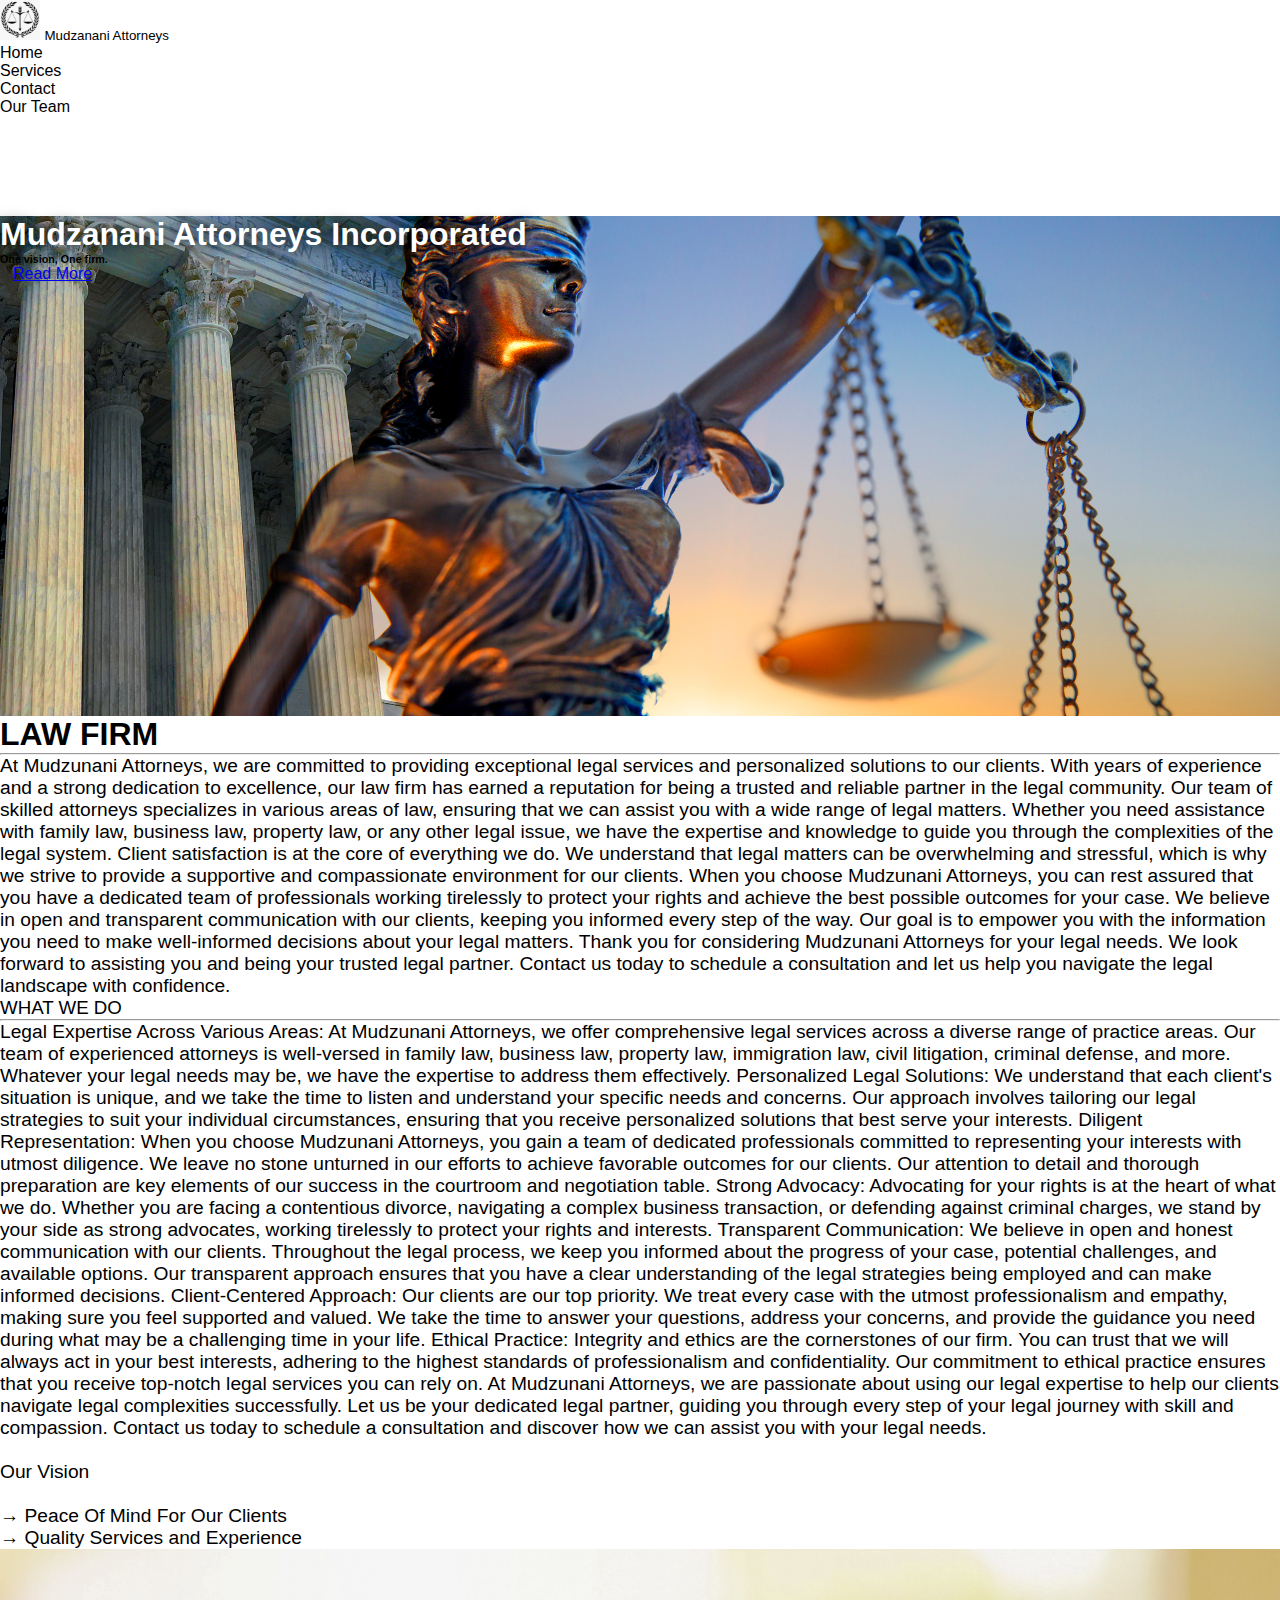
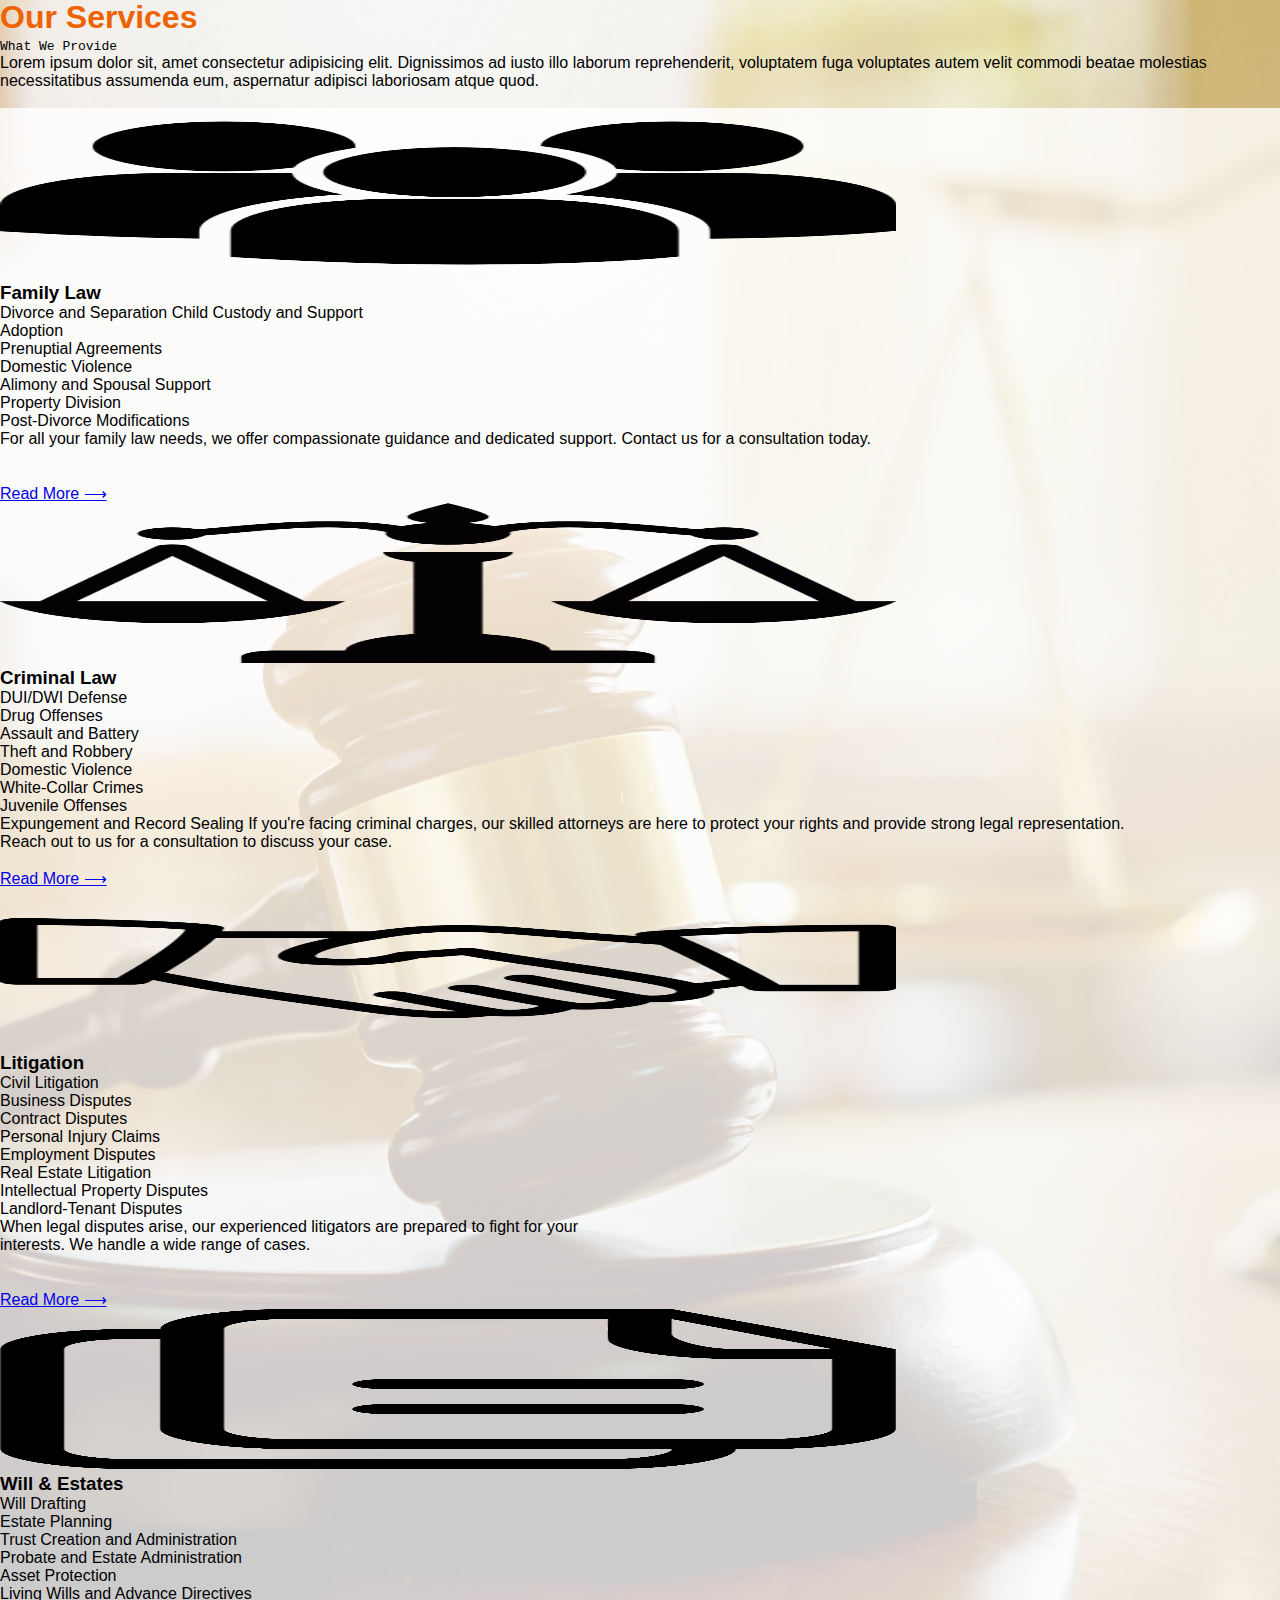
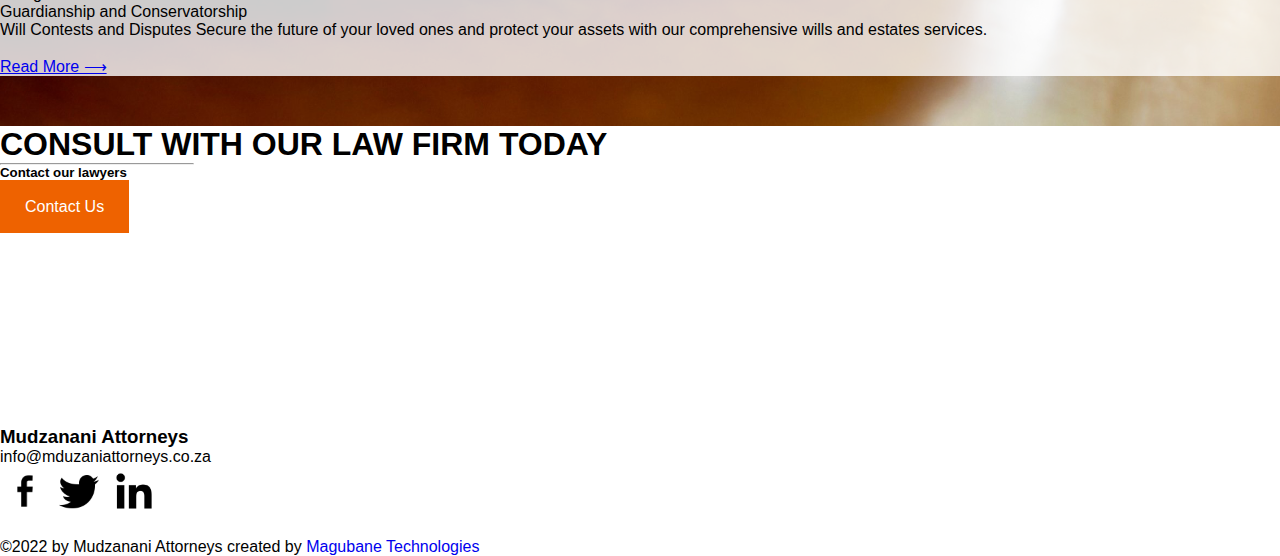
<file: index.html>
<!DOCTYPE html>
<html lang="en">

<head>
    <meta charset="UTF-8">
    <meta name="viewport" content="width=device-width, initial-scale=1.0">
    <meta name="description" content="">
    <meta name="keywords" content="">
    <meta name="author" content="">
    <title>Mudzanani Attorneys</title>    
    <link rel="stylesheet" href="css/style.css">
    <link href="https://cdn.jsdelivr.net/npm/bootstrap@5.2.0/dist/css/bootstrap.min.css" rel="stylesheet" integrity="sha384-gH2yIJqKdNHPEq0n4Mqa/HGKIhSkIHeL5AyhkYV8i59U5AR6csBvApHHNl/vI1Bx" crossorigin="anonymous">
    <script src="https://cdn.jsdelivr.net/npm/bootstrap@5.2.0/dist/js/bootstrap.bundle.min.js" integrity="sha384-A3rJD856KowSb7dwlZdYEkO39Gagi7vIsF0jrRAoQmDKKtQBHUuLZ9AsSv4jD4Xa" crossorigin="anonymous"></script>

</head>

<body>
    <nav class="navbar bg-light mt-0 navbar-expand-sm">
        <div class="container-fluid">

            <div class="navbar-brand">
                <img src="images/scale-icon.png" width="40px" class="rounded-pill">
                <span class="text-dark p-2"><small>Mudzanani Attorneys</small></span>
            </div>

            <ul class="navbar-nav">
                <li class="navbar-item p-3">
                    <a href="#" class="navbar-link">Home</a>
                </li>

                <li class="navbar-item p-3">
                    <a href="services.html" class="navbar-link">Services</a>
                </li>

                <li class="navbar-item p-3">
                    <a href="contact.html" class="navbar-link">Contact</a>
                </li>

                <li class="navbar-item p-3">
                    <a href="our-team.html" class="navbar-link">Our Team</a>
                </li>
            </ul>

        </div>
    </nav>

    <div id="main-showcase" class="text-center container-fluid p-5">
        <h1 class="">Mudzanani Attorneys Incorporated</h1>
        <h6 class="text-white text-shadow">One vision, One firm.</h6>
        <a href="services.html" id="index-button" class="btn btn-dark">Read More</a>
        
    </div>

    <div class="container-fluid my-4 p-5">
        <h1 class="h1-display text-center" style="font-weight: bold;">LAW FIRM</h1>
        <hr class="p-3"> 
        <p style="font-size: 120%;" class="p-3">At Mudzunani Attorneys, we are committed to providing exceptional legal services and personalized solutions to our clients. With years of experience and a strong dedication to excellence, our law firm has earned a reputation for being a trusted and reliable partner in the legal community.

            Our team of skilled attorneys specializes in various areas of law, ensuring that we can assist you with a wide range of legal matters. Whether you need assistance with family law, business law, property law, or any other legal issue, we have the expertise and knowledge to guide you through the complexities of the legal system.
            
            Client satisfaction is at the core of everything we do. We understand that legal matters can be overwhelming and stressful, which is why we strive to provide a supportive and compassionate environment for our clients. When you choose Mudzunani Attorneys, you can rest assured that you have a dedicated team of professionals working tirelessly to protect your rights and achieve the best possible outcomes for your case.
            
            We believe in open and transparent communication with our clients, keeping you informed every step of the way. Our goal is to empower you with the information you need to make well-informed decisions about your legal matters.
            
            Thank you for considering Mudzunani Attorneys for your legal needs. We look forward to assisting you and being your trusted legal partner. Contact us today to schedule a consultation and let us help you navigate the legal landscape with confidence.</p>
    </div>

    <div class="container-fluid my-4 p-5">
        <h3 class="h5-display text-center" style="font-weight: normal;">WHAT WE DO</h3>
        <hr class="p-3"> 
        <div style="font-size: 120%;" class="p-5">
            <p>Legal Expertise Across Various Areas:
                At Mudzunani Attorneys, we offer comprehensive legal services across a diverse range of practice areas. Our team of experienced attorneys is well-versed in family law, business law, property law, immigration law, civil litigation, criminal defense, and more. Whatever your legal needs may be, we have the expertise to address them effectively.
                
                Personalized Legal Solutions:
                We understand that each client's situation is unique, and we take the time to listen and understand your specific needs and concerns. Our approach involves tailoring our legal strategies to suit your individual circumstances, ensuring that you receive personalized solutions that best serve your interests.
                
                Diligent Representation:
                When you choose Mudzunani Attorneys, you gain a team of dedicated professionals committed to representing your interests with utmost diligence. We leave no stone unturned in our efforts to achieve favorable outcomes for our clients. Our attention to detail and thorough preparation are key elements of our success in the courtroom and negotiation table.
                
                Strong Advocacy:
                Advocating for your rights is at the heart of what we do. Whether you are facing a contentious divorce, navigating a complex business transaction, or defending against criminal charges, we stand by your side as strong advocates, working tirelessly to protect your rights and interests.
                
                Transparent Communication:
                We believe in open and honest communication with our clients. Throughout the legal process, we keep you informed about the progress of your case, potential challenges, and available options. Our transparent approach ensures that you have a clear understanding of the legal strategies being employed and can make informed decisions.
                
                Client-Centered Approach:
                Our clients are our top priority. We treat every case with the utmost professionalism and empathy, making sure you feel supported and valued. We take the time to answer your questions, address your concerns, and provide the guidance you need during what may be a challenging time in your life.
                
                Ethical Practice:
                Integrity and ethics are the cornerstones of our firm. You can trust that we will always act in your best interests, adhering to the highest standards of professionalism and confidentiality. Our commitment to ethical practice ensures that you receive top-notch legal services you can rely on.
                
                At Mudzunani Attorneys, we are passionate about using our legal expertise to help our clients navigate legal complexities successfully. Let us be your dedicated legal partner, guiding you through every step of your legal journey with skill and compassion. Contact us today to schedule a consultation and discover how we can assist you with your legal needs.</p>
            <br>
            <p>Our Vision</p>
            <br>
            <p>&RightArrow; Peace Of Mind For Our Clients</p>
            <p>&RightArrow; Quality Services and Experience</p>
            
        </div>

        
    </div>

    <div id="services-main" class="container-fluid text-center my-3 shadow" style="padding-top: 50px; padding-bottom: 50px; ">
        <h1 class="h3-display" style="color:#EE6200;">Our Services</h1>        
        <span style="font-family: monospace;">What We Provide</span>    
        <p class="p-3" style="font-family: 'Gill Sans', 'Gill Sans MT', Calibri, 'Trebuchet MS', sans-serif;">Lorem ipsum dolor sit, amet consectetur adipisicing elit. Dignissimos ad iusto illo laborum reprehenderit, voluptatem fuga voluptates autem velit commodi beatae molestias necessitatibus assumenda eum, aspernatur adipisci laboriosam atque quod.</p>
        <br>
        <div class="row">
            <div class="tabs-main col-md p-5 m-2 shadow" style="background: rgba(255, 255, 255, 0.8);">
                <img src="images/ppl icon.png" width="70%" style="height: 170px;" class="p-1" alt="">
                <h3>Family Law</h3>
                <p>Divorce and Separation
                    Child Custody and Support
                    <br>Adoption
                    <br> Prenuptial Agreements
                    <br>Domestic Violence
                    <br> Alimony and Spousal Support
                    <br>Property Division
                    <br>Post-Divorce Modifications
                    <br>For all your family law needs, we offer compassionate guidance and dedicated support. Contact us for a consultation today. <br> <br> </p>
                <br>
                <a href="about.html">Read More &LongRightArrow;</a>
            </div>
            <div class="tabs-main col-md p-5 m-2 shadow" style="background: rgba(255, 255, 255, 0.8);">
                <img src="images/scale icon.png" alt=""  width="70%" style="height: 160px;" class="p-1">
                <h3>Criminal Law</h3>
                <p>DUI/DWI Defense
                    <br> Drug Offenses
                    <br>Assault and Battery
                    <br>Theft and Robbery
                    <br>Domestic Violence
                    <br>White-Collar Crimes
                    <br>Juvenile Offenses
                    <br>Expungement and Record Sealing
                    If you're facing criminal charges, our skilled attorneys are here to protect your rights and provide strong legal representation. <br> Reach out to us for a consultation to discuss your case. <br> </p>
                <br>
                <a href="about.html">Read More &LongRightArrow;</a>
            </div>
            <div class="tabs-main col-md p-5 m-2 shadow" style="background: rgba(255, 255, 255, 0.8);">
                <img src="images/hand icon.png" alt=""  width="70%" style="height: 160px;" class="p-1">
                <h3>Litigation</h3>
                <p>Civil Litigation
                    <br>Business Disputes
                    <br>Contract Disputes
                    <br>Personal Injury Claims
                    <br>Employment Disputes
                    <br>Real Estate Litigation
                    <br>Intellectual Property Disputes
                    <br>Landlord-Tenant Disputes
                    <br>When legal disputes arise, our experienced litigators are prepared to fight for your <br>interests. We handle a wide range of cases. </p>
                <br><br>
                <a href="about.html">Read More &LongRightArrow;</a>
            </div>
            <div class="tabs-main col-md p-5 m-2 shadow" style="background: rgba(255, 255, 255, 0.8);">
                <img src="images/will icon.png" alt="" width="70%" style="height: 160px;" class="p-1">
                <h3>Will & Estates</h3>
                <p>Will Drafting
                    <br>Estate Planning
                    <br>Trust Creation and Administration
                    <br>Probate and Estate Administration
                    <br>Asset Protection
                    <br>Living Wills and Advance Directives
                    <br>Guardianship and Conservatorship
                    <br>Will Contests and Disputes
                    Secure the future of your loved ones and protect your assets with our comprehensive wills and estates services. </p>
                <br>
                <a href="about.html">Read More &LongRightArrow;</a>
            </div>
        </div>
    </div>

    <div class="container-fluid">

    </div>

    <div id="contact" class="container-md my-5 p-5 shadow-lg">
        <h1>CONSULT WITH OUR LAW FIRM TODAY</h1>        
        <hr width="15%">
        <h5>Contact our lawyers</h5>
        <br>
        <a href="contact.html">Contact Us</a>
    </div>



    <footer class="container-fluid p-3 text-center shadow-lg">
        <h3>Mudzanani Attorneys</h3>
        <p>info@mduzaniattorneys.co.za</p>  
            <div class="container">
                <a href="facebook.com"><img src="images/face_3.png" class="mx-2" width="50px" alt=""></a>
                <a href="twitter.com"><img src="images/twitter_1.png" class="mx-2" style="transform: scale(0.8, 0.8);" width="50px" alt=""></a>
                <a href="linkedin.co.za"><img src="images/in_1.png" class="mx-2" style="transform: scale(0.8, 0.8);" width="50px" alt=""></a>
            </div>
        <br>
        <p>&copy;2022 by Mudzanani Attorneys created by <a href="#" style="text-decoration: none;">Magubane Technologies</a></p>
    </footer>

</body>

</html>
</file>
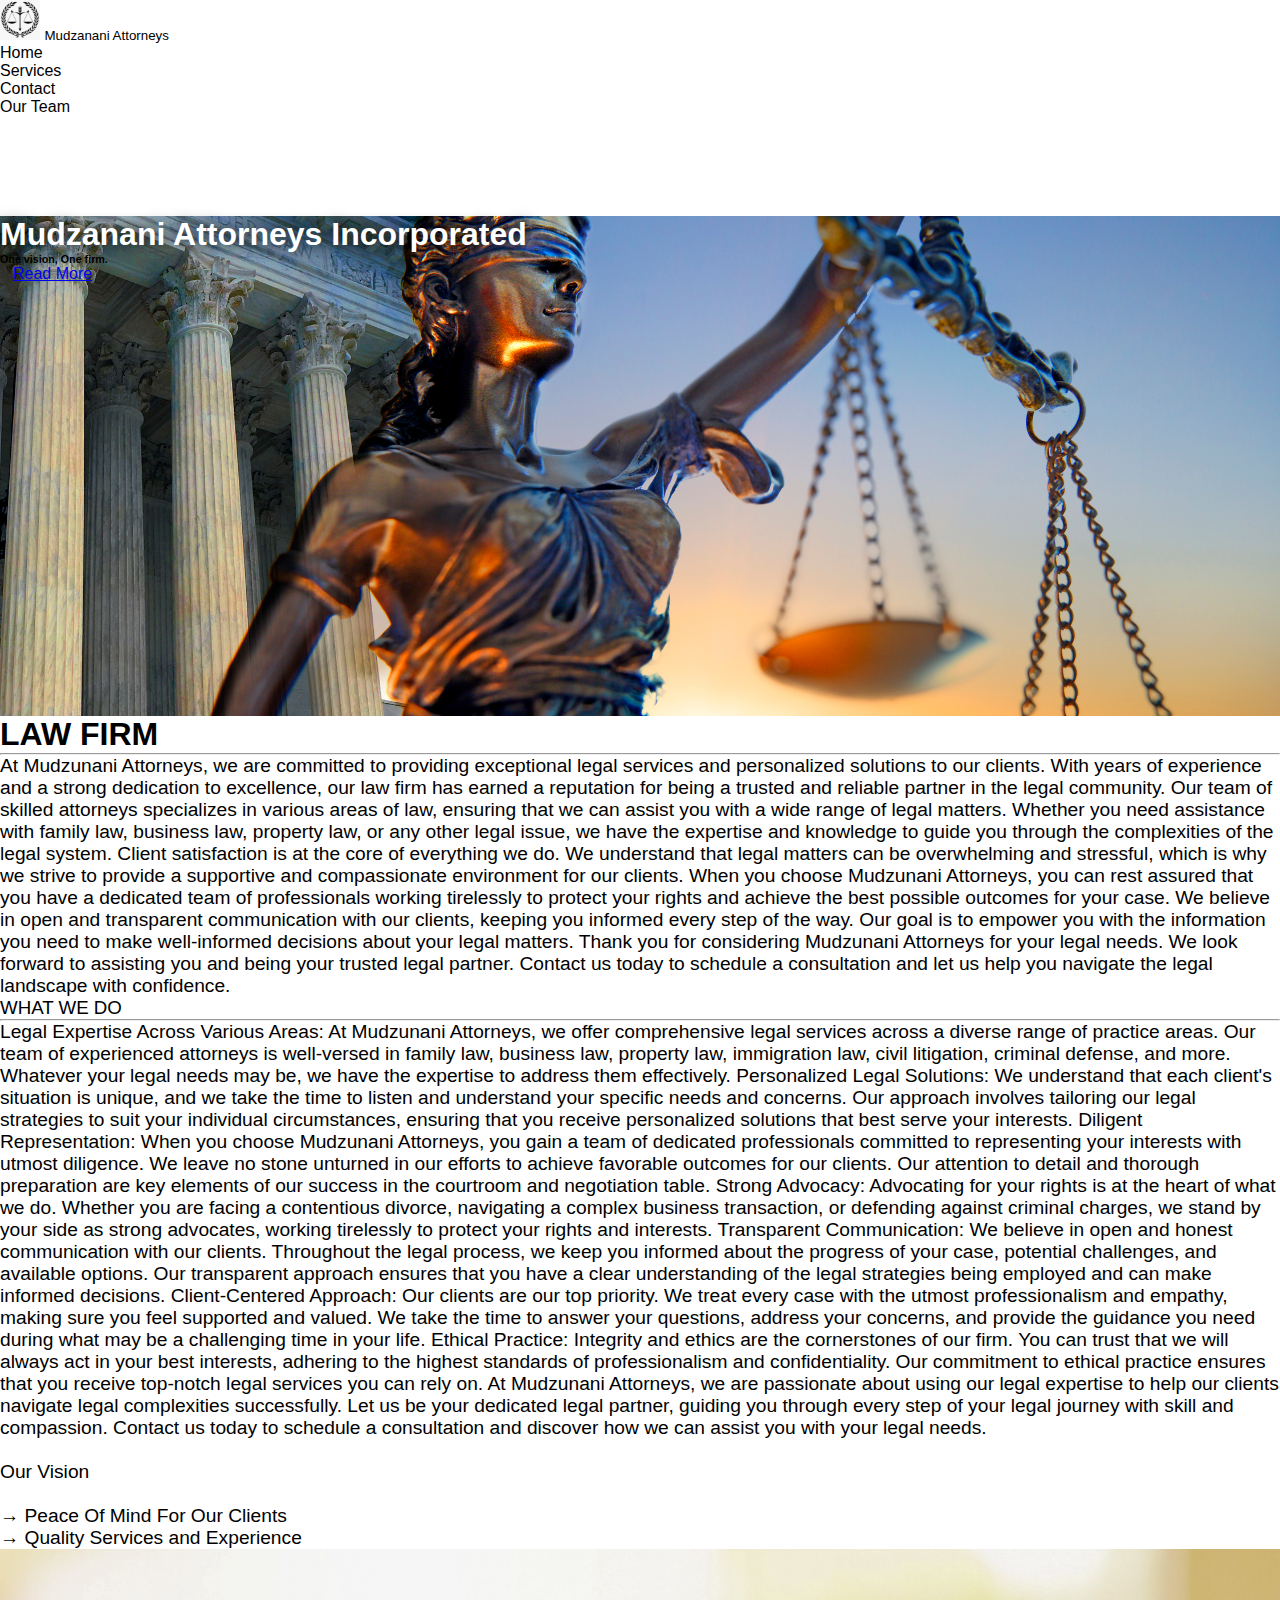
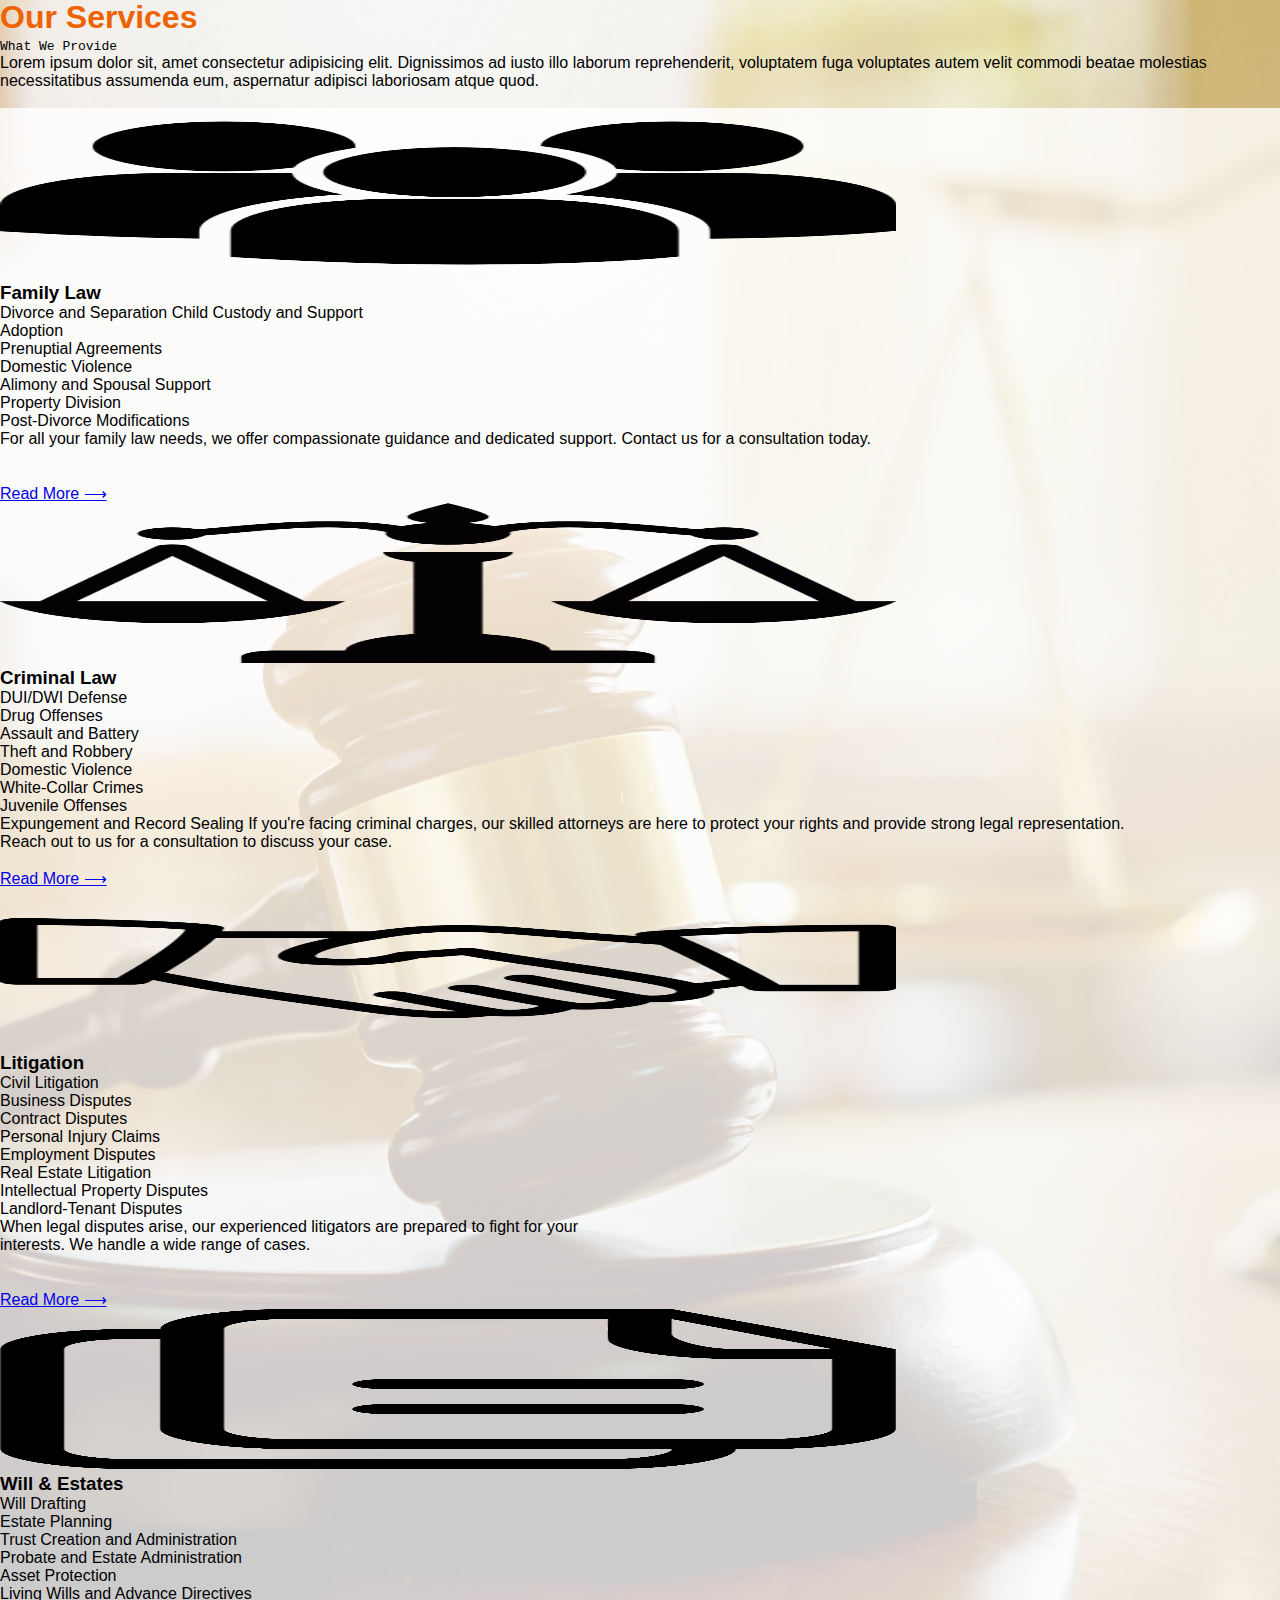
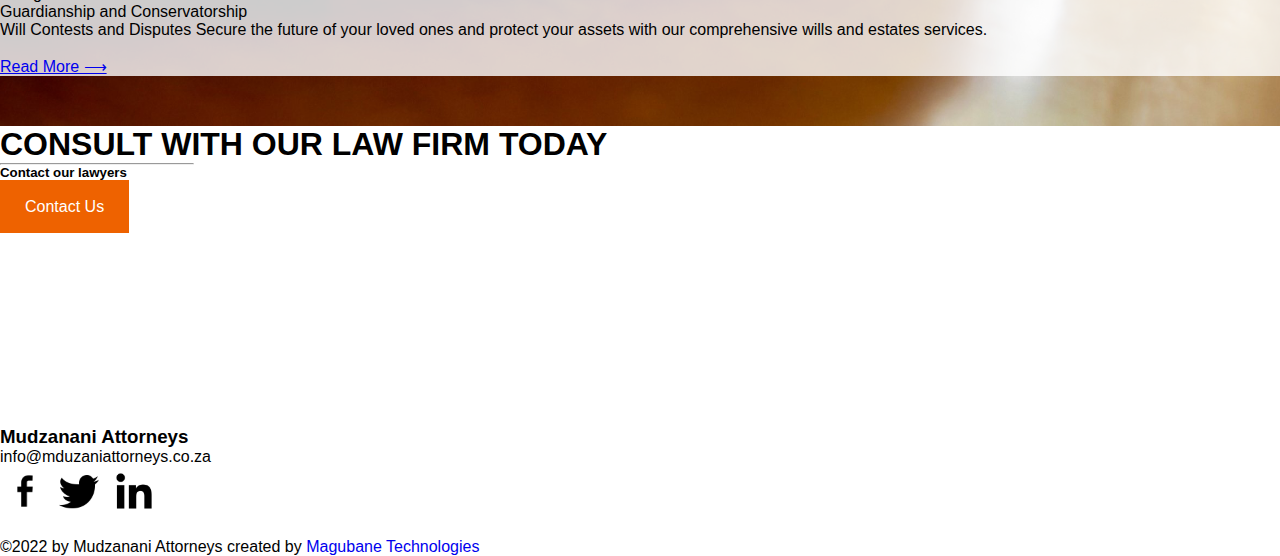
<file: Mudzanani/index.html>
<!DOCTYPE html>
<html lang="en">

<head>
    <meta charset="UTF-8">
    <meta name="viewport" content="width=device-width, initial-scale=1.0">
    <meta name="description" content="">
    <meta name="keywords" content="">
    <meta name="author" content="">
    <title>Mudzanani Attorneys</title>    
    <link rel="stylesheet" href="css/style.css">
    <link href="https://cdn.jsdelivr.net/npm/bootstrap@5.2.0/dist/css/bootstrap.min.css" rel="stylesheet" integrity="sha384-gH2yIJqKdNHPEq0n4Mqa/HGKIhSkIHeL5AyhkYV8i59U5AR6csBvApHHNl/vI1Bx" crossorigin="anonymous">
    <script src="https://cdn.jsdelivr.net/npm/bootstrap@5.2.0/dist/js/bootstrap.bundle.min.js" integrity="sha384-A3rJD856KowSb7dwlZdYEkO39Gagi7vIsF0jrRAoQmDKKtQBHUuLZ9AsSv4jD4Xa" crossorigin="anonymous"></script>

</head>

<body>
    <nav class="navbar bg-light mt-0 navbar-expand-sm">
        <div class="container-fluid">

            <div class="navbar-brand">
                <img src="images/scale-icon.png" width="40px" class="rounded-pill">
                <span class="text-dark p-2"><small>Mudzanani Attorneys</small></span>
            </div>

            <ul class="navbar-nav">
                <li class="navbar-item p-3">
                    <a href="#" class="navbar-link">Home</a>
                </li>

                <li class="navbar-item p-3">
                    <a href="services.html" class="navbar-link">Services</a>
                </li>

                <li class="navbar-item p-3">
                    <a href="contact.html" class="navbar-link">Contact</a>
                </li>

                <li class="navbar-item p-3">
                    <a href="our-team.html" class="navbar-link">Our Team</a>
                </li>
            </ul>

        </div>
    </nav>

    <div id="main-showcase" class="text-center container-fluid p-5">
        <h1 class="">Mudzanani Attorneys Incorporated</h1>
        <h6 class="text-white text-shadow">One vision, One firm.</h6>
        <a href="services.html" id="index-button" class="btn btn-dark">Read More</a>
        
    </div>

    <div class="container-fluid my-4 p-5">
        <h1 class="h1-display text-center" style="font-weight: bold;">LAW FIRM</h1>
        <hr class="p-3"> 
        <p style="font-size: 120%;" class="p-3">At Mudzunani Attorneys, we are committed to providing exceptional legal services and personalized solutions to our clients. With years of experience and a strong dedication to excellence, our law firm has earned a reputation for being a trusted and reliable partner in the legal community.

            Our team of skilled attorneys specializes in various areas of law, ensuring that we can assist you with a wide range of legal matters. Whether you need assistance with family law, business law, property law, or any other legal issue, we have the expertise and knowledge to guide you through the complexities of the legal system.
            
            Client satisfaction is at the core of everything we do. We understand that legal matters can be overwhelming and stressful, which is why we strive to provide a supportive and compassionate environment for our clients. When you choose Mudzunani Attorneys, you can rest assured that you have a dedicated team of professionals working tirelessly to protect your rights and achieve the best possible outcomes for your case.
            
            We believe in open and transparent communication with our clients, keeping you informed every step of the way. Our goal is to empower you with the information you need to make well-informed decisions about your legal matters.
            
            Thank you for considering Mudzunani Attorneys for your legal needs. We look forward to assisting you and being your trusted legal partner. Contact us today to schedule a consultation and let us help you navigate the legal landscape with confidence.</p>
    </div>

    <div class="container-fluid my-4 p-5">
        <h3 class="h5-display text-center" style="font-weight: normal;">WHAT WE DO</h3>
        <hr class="p-3"> 
        <div style="font-size: 120%;" class="p-5">
            <p>Legal Expertise Across Various Areas:
                At Mudzunani Attorneys, we offer comprehensive legal services across a diverse range of practice areas. Our team of experienced attorneys is well-versed in family law, business law, property law, immigration law, civil litigation, criminal defense, and more. Whatever your legal needs may be, we have the expertise to address them effectively.
                
                Personalized Legal Solutions:
                We understand that each client's situation is unique, and we take the time to listen and understand your specific needs and concerns. Our approach involves tailoring our legal strategies to suit your individual circumstances, ensuring that you receive personalized solutions that best serve your interests.
                
                Diligent Representation:
                When you choose Mudzunani Attorneys, you gain a team of dedicated professionals committed to representing your interests with utmost diligence. We leave no stone unturned in our efforts to achieve favorable outcomes for our clients. Our attention to detail and thorough preparation are key elements of our success in the courtroom and negotiation table.
                
                Strong Advocacy:
                Advocating for your rights is at the heart of what we do. Whether you are facing a contentious divorce, navigating a complex business transaction, or defending against criminal charges, we stand by your side as strong advocates, working tirelessly to protect your rights and interests.
                
                Transparent Communication:
                We believe in open and honest communication with our clients. Throughout the legal process, we keep you informed about the progress of your case, potential challenges, and available options. Our transparent approach ensures that you have a clear understanding of the legal strategies being employed and can make informed decisions.
                
                Client-Centered Approach:
                Our clients are our top priority. We treat every case with the utmost professionalism and empathy, making sure you feel supported and valued. We take the time to answer your questions, address your concerns, and provide the guidance you need during what may be a challenging time in your life.
                
                Ethical Practice:
                Integrity and ethics are the cornerstones of our firm. You can trust that we will always act in your best interests, adhering to the highest standards of professionalism and confidentiality. Our commitment to ethical practice ensures that you receive top-notch legal services you can rely on.
                
                At Mudzunani Attorneys, we are passionate about using our legal expertise to help our clients navigate legal complexities successfully. Let us be your dedicated legal partner, guiding you through every step of your legal journey with skill and compassion. Contact us today to schedule a consultation and discover how we can assist you with your legal needs.</p>
            <br>
            <p>Our Vision</p>
            <br>
            <p>&RightArrow; Peace Of Mind For Our Clients</p>
            <p>&RightArrow; Quality Services and Experience</p>
            
        </div>

        
    </div>

    <div id="services-main" class="container-fluid text-center my-3 shadow" style="padding-top: 50px; padding-bottom: 50px; ">
        <h1 class="h3-display" style="color:#EE6200;">Our Services</h1>        
        <span style="font-family: monospace;">What We Provide</span>    
        <p class="p-3" style="font-family: 'Gill Sans', 'Gill Sans MT', Calibri, 'Trebuchet MS', sans-serif;">Lorem ipsum dolor sit, amet consectetur adipisicing elit. Dignissimos ad iusto illo laborum reprehenderit, voluptatem fuga voluptates autem velit commodi beatae molestias necessitatibus assumenda eum, aspernatur adipisci laboriosam atque quod.</p>
        <br>
        <div class="row">
            <div class="tabs-main col-md p-5 m-2 shadow" style="background: rgba(255, 255, 255, 0.8);">
                <img src="images/ppl icon.png" width="70%" style="height: 170px;" class="p-1" alt="">
                <h3>Family Law</h3>
                <p>Divorce and Separation
                    Child Custody and Support
                    <br>Adoption
                    <br> Prenuptial Agreements
                    <br>Domestic Violence
                    <br> Alimony and Spousal Support
                    <br>Property Division
                    <br>Post-Divorce Modifications
                    <br>For all your family law needs, we offer compassionate guidance and dedicated support. Contact us for a consultation today. <br> <br> </p>
                <br>
                <a href="about.html">Read More &LongRightArrow;</a>
            </div>
            <div class="tabs-main col-md p-5 m-2 shadow" style="background: rgba(255, 255, 255, 0.8);">
                <img src="images/scale icon.png" alt=""  width="70%" style="height: 160px;" class="p-1">
                <h3>Criminal Law</h3>
                <p>DUI/DWI Defense
                    <br> Drug Offenses
                    <br>Assault and Battery
                    <br>Theft and Robbery
                    <br>Domestic Violence
                    <br>White-Collar Crimes
                    <br>Juvenile Offenses
                    <br>Expungement and Record Sealing
                    If you're facing criminal charges, our skilled attorneys are here to protect your rights and provide strong legal representation. <br> Reach out to us for a consultation to discuss your case. <br> </p>
                <br>
                <a href="about.html">Read More &LongRightArrow;</a>
            </div>
            <div class="tabs-main col-md p-5 m-2 shadow" style="background: rgba(255, 255, 255, 0.8);">
                <img src="images/hand icon.png" alt=""  width="70%" style="height: 160px;" class="p-1">
                <h3>Litigation</h3>
                <p>Civil Litigation
                    <br>Business Disputes
                    <br>Contract Disputes
                    <br>Personal Injury Claims
                    <br>Employment Disputes
                    <br>Real Estate Litigation
                    <br>Intellectual Property Disputes
                    <br>Landlord-Tenant Disputes
                    <br>When legal disputes arise, our experienced litigators are prepared to fight for your <br>interests. We handle a wide range of cases. </p>
                <br><br>
                <a href="about.html">Read More &LongRightArrow;</a>
            </div>
            <div class="tabs-main col-md p-5 m-2 shadow" style="background: rgba(255, 255, 255, 0.8);">
                <img src="images/will icon.png" alt="" width="70%" style="height: 160px;" class="p-1">
                <h3>Will & Estates</h3>
                <p>Will Drafting
                    <br>Estate Planning
                    <br>Trust Creation and Administration
                    <br>Probate and Estate Administration
                    <br>Asset Protection
                    <br>Living Wills and Advance Directives
                    <br>Guardianship and Conservatorship
                    <br>Will Contests and Disputes
                    Secure the future of your loved ones and protect your assets with our comprehensive wills and estates services. </p>
                <br>
                <a href="about.html">Read More &LongRightArrow;</a>
            </div>
        </div>
    </div>

    <div class="container-fluid">

    </div>

    <div id="contact" class="container-md my-5 p-5 shadow-lg">
        <h1>CONSULT WITH OUR LAW FIRM TODAY</h1>        
        <hr width="15%">
        <h5>Contact our lawyers</h5>
        <br>
        <a href="contact.html">Contact Us</a>
    </div>



    <footer class="container-fluid p-3 text-center shadow-lg">
        <h3>Mudzanani Attorneys</h3>
        <p>info@mduzaniattorneys.co.za</p>  
            <div class="container">
                <a href="facebook.com"><img src="images/face_3.png" class="mx-2" width="50px" alt=""></a>
                <a href="twitter.com"><img src="images/twitter_1.png" class="mx-2" style="transform: scale(0.8, 0.8);" width="50px" alt=""></a>
                <a href="linkedin.co.za"><img src="images/in_1.png" class="mx-2" style="transform: scale(0.8, 0.8);" width="50px" alt=""></a>
            </div>
        <br>
        <p>&copy;2022 by Mudzanani Attorneys created by <a href="#" style="text-decoration: none;">Magubane Technologies</a></p>
    </footer>

</body>

</html>
</file>
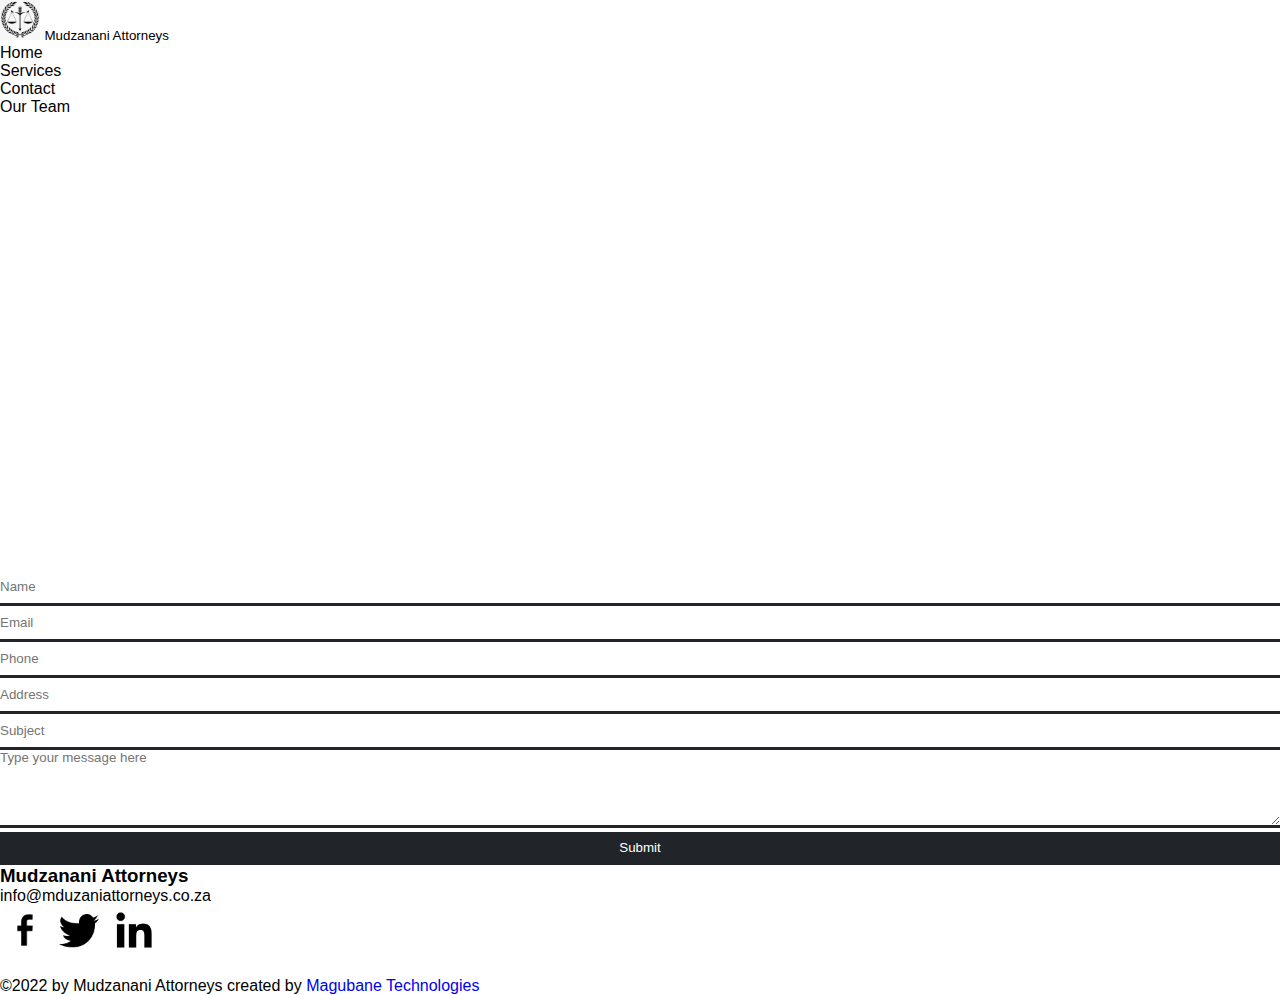
<file: contact.html>
<!DOCTYPE html>
<html lang="en">

<head>
    <meta charset="UTF-8">
    <meta name="viewport" content="width=device-width, initial-scale=1.0">
    <meta name="description" content="">
    <meta name="keywords" content="">
    <meta name="author" content="">
    <title>Mudzanani Attorneys</title>    
    <link rel="stylesheet" href="css/style.css">
    <link href="https://cdn.jsdelivr.net/npm/bootstrap@5.2.0/dist/css/bootstrap.min.css" rel="stylesheet" integrity="sha384-gH2yIJqKdNHPEq0n4Mqa/HGKIhSkIHeL5AyhkYV8i59U5AR6csBvApHHNl/vI1Bx" crossorigin="anonymous">
    <script src="https://cdn.jsdelivr.net/npm/bootstrap@5.2.0/dist/js/bootstrap.bundle.min.js" integrity="sha384-A3rJD856KowSb7dwlZdYEkO39Gagi7vIsF0jrRAoQmDKKtQBHUuLZ9AsSv4jD4Xa" crossorigin="anonymous"></script>
</head>

<body>
    <nav class="navbar bg-light mt-0 navbar-expand-sm">
        <div class="container-fluid">

            <div class="navbar-brand">
                <img src="images/scale-icon.png" width="40px" class="rounded-pill">
                <span class="text-dark p-2"><small>Mudzanani Attorneys</small></span>
            </div>

            <ul class="navbar-nav">
                <li class="navbar-item p-3">
                    <a href="index.html" class="navbar-link">Home</a>
                </li>

                <li class="navbar-item p-3">
                    <a href="services.html" class="navbar-link">Services</a>
                </li>

                <li class="navbar-item p-3">
                    <a href="#" class="navbar-link">Contact</a>
                </li>

                <li class="navbar-item p-3">
                    <a href="our-team.html" class="navbar-link">Our Team</a>
                </li>
            </ul>

        </div>
    </nav>

<!--
    <div id="contact" class="container my-5">
        <div class="row">
            <div class="col text-center p-5">
                <h1 class="text-primary my-0">Contact Us</h1>
                <p>Address Goes here</p>
                <p>info@komaneelitegroup.co.za</p>
                <p>Phone number goes here</p>
            </div>
            <div class="col">
                <div id="form" class="container">
                    <form action="">
                        <div class="row my-4">
                            <div class="col-md"><input type="text" placeholder="Name"></div>
                            <div class="col-md"><input type="email" placeholder="Email" required></div>
                        </div>
                        <div class="row my-4">
                            <div class="col-md"><input type="tel" placeholder="Phone"></div>
                            <div class="col-md"><input type="text" placeholder="Address"></div>
                        </div>
                        <div class="row my-4">
                            <div class="col-md-12"><input type="text" placeholder="Subject"></div>
                        </div>
                        <div class="row my-4">
                            <div class="col-md-12">
                                <textarea placeholder="Type your message here" rows="5" required></textarea>
                            </div>
                        </div>
                        <div class="row my-4">
                            <div class="col-md-12">
                                <input id="home-submit" type="submit" value="Submit">
                            </div>
                        </div>
                    </form>
                </div>
            </div>
        </div>
    </div>
-->

    <div id="contact" class="container my-5">
        <div class="row">
            <div class="col text-center p-2">
                <section class="location">
                    <iframe src="https://maps.google.com/maps?q=246%20Paul%20kruger%20protea%20towers&t=&z=13&ie=UTF8&iwloc=&output=embed" width="100%" height="450" style="border:0;" allowfullscreen="" loading="lazy"></iframe>
                </section>
            </div>
            <div class="col">
                <div id="form" class="container">
                    <form action="">
                        <div class="row my-4">
                            <div class="col-md"><input type="text" placeholder="Name"></div>
                            <div class="col-md"><input type="email" placeholder="Email" required></div>
                        </div>
                        <div class="row my-4">
                            <div class="col-md"><input type="tel" placeholder="Phone"></div>
                            <div class="col-md"><input type="text" placeholder="Address"></div>
                        </div>
                        <div class="row my-4">
                            <div class="col-md-12"><input type="text" placeholder="Subject"></div>
                        </div>
                        <div class="row my-4">
                            <div class="col-md-12">
                                <textarea placeholder="Type your message here" rows="5" required></textarea>
                            </div>
                        </div>
                        <div class="row my-4">
                            <div class="col-md-12">
                                <input id="home-submit" type="submit" value="Submit">
                            </div>
                        </div>
                    </form>
                </div>
            </div>
        </div>
    </div>

    <footer class="container-fluid p-3 text-center shadow-lg">
        <h3>Mudzanani Attorneys</h3>
        <p>info@mduzaniattorneys.co.za</p>  
            <div class="container">
                <a href="facebook.com"><img src="images/face_3.png" class="mx-2" width="50px" alt=""></a>
                <a href="twitter.com"><img src="images/twitter_1.png" class="mx-2" style="transform: scale(0.8, 0.8);" width="50px" alt=""></a>
                <a href="linkedin.co.za"><img src="images/in_1.png" class="mx-2" style="transform: scale(0.8, 0.8);" width="50px" alt=""></a>
            </div>
        <br>
        <p>&copy;2022 by Mudzanani Attorneys created by <a href="#" style="text-decoration: none;">Magubane Technologies</a></p>
    </footer>

</body>

</html>
</file>
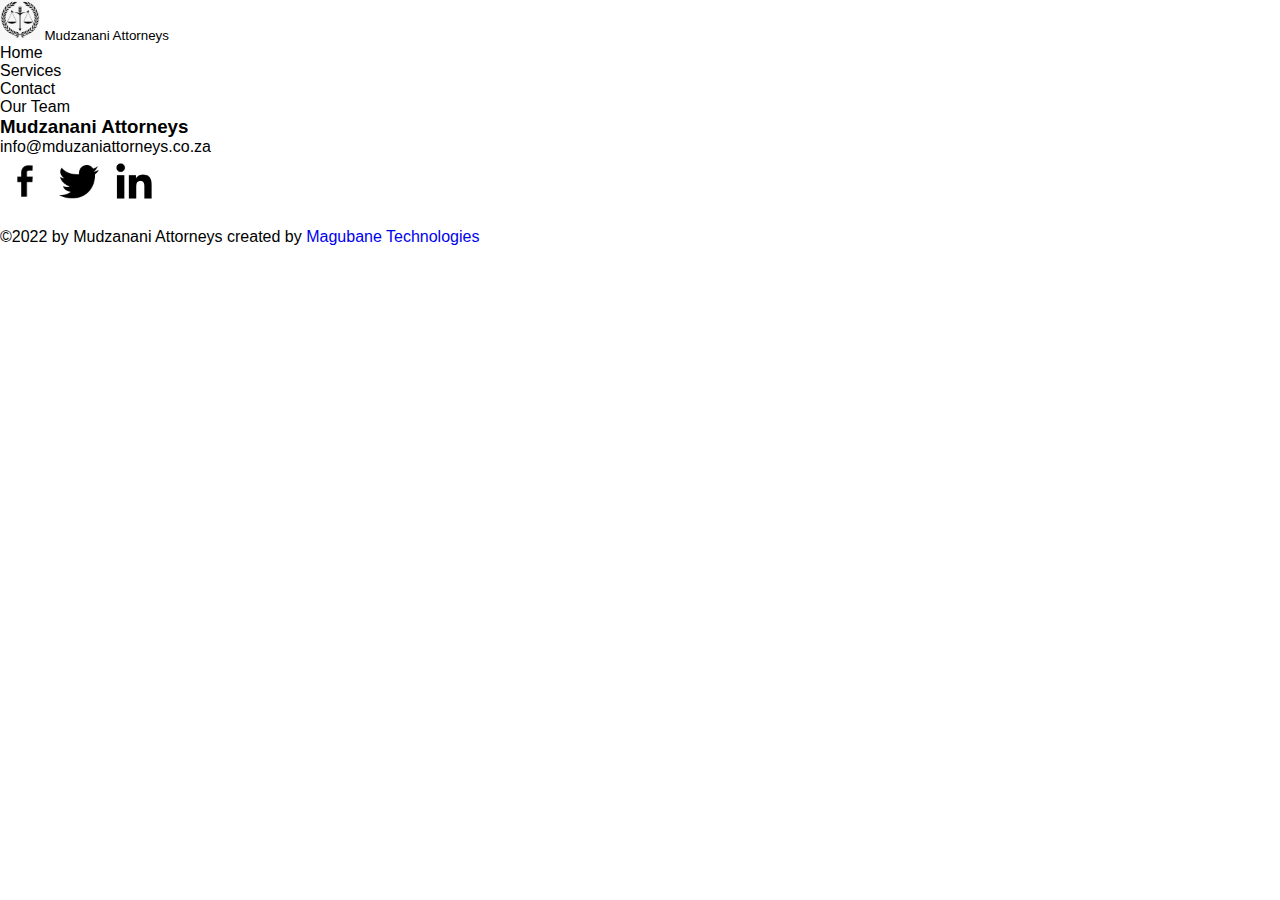
<file: our-team.html>
<!DOCTYPE html>
<html lang="en">
<head>
    <meta charset="UTF-8">
    <meta name="viewport" content="width=device-width, initial-scale=1.0">
    <meta name="description" content="">
    <meta name="keywords" content="">
    <meta name="author" content="">
    <title>Mudzanani Attorneys</title>    
    <link rel="stylesheet" href="css/style.css">
    <link href="https://cdn.jsdelivr.net/npm/bootstrap@5.2.0/dist/css/bootstrap.min.css" rel="stylesheet" integrity="sha384-gH2yIJqKdNHPEq0n4Mqa/HGKIhSkIHeL5AyhkYV8i59U5AR6csBvApHHNl/vI1Bx" crossorigin="anonymous">
    <script src="https://cdn.jsdelivr.net/npm/bootstrap@5.2.0/dist/js/bootstrap.bundle.min.js" integrity="sha384-A3rJD856KowSb7dwlZdYEkO39Gagi7vIsF0jrRAoQmDKKtQBHUuLZ9AsSv4jD4Xa" crossorigin="anonymous"></script>
</head>
<body>
    <nav class="navbar bg-light mt-0 navbar-expand-sm">
        <div class="container-fluid">

            <div class="navbar-brand">
                <img src="images/scale-icon.png" width="40px" class="rounded-pill">
                <span class="text-dark p-2"><small>Mudzanani Attorneys</small></span>
            </div>

            <ul class="navbar-nav">
                <li class="navbar-item p-3">
                    <a href="index.html" class="navbar-link">Home</a>
                </li>

                <li class="navbar-item p-3">
                    <a href="services.html" class="navbar-link">Services</a>
                </li>

                <li class="navbar-item p-3">
                    <a href="contact.html" class="navbar-link">Contact</a>
                </li>

                <li class="navbar-item p-3">
                    <a href="#" class="navbar-link">Our Team</a>
                </li>
            </ul>

        </div>
    </nav>

    <footer class="container-fluid p-3 text-center shadow-lg">
        <h3>Mudzanani Attorneys</h3>
        <p>info@mduzaniattorneys.co.za</p>  
            <div class="container">
                <a href="facebook.com"><img src="images/face_3.png" class="mx-2" width="50px" alt=""></a>
                <a href="twitter.com"><img src="images/twitter_1.png" class="mx-2" style="transform: scale(0.8, 0.8);" width="50px" alt=""></a>
                <a href="linkedin.co.za"><img src="images/in_1.png" class="mx-2" style="transform: scale(0.8, 0.8);" width="50px" alt=""></a>
            </div>
        <br>
        <p>&copy;2022 by Mudzanani Attorneys created by <a href="#" style="text-decoration: none;">Magubane Technologies</a></p>
    </footer>
</body>
</html>
</file>
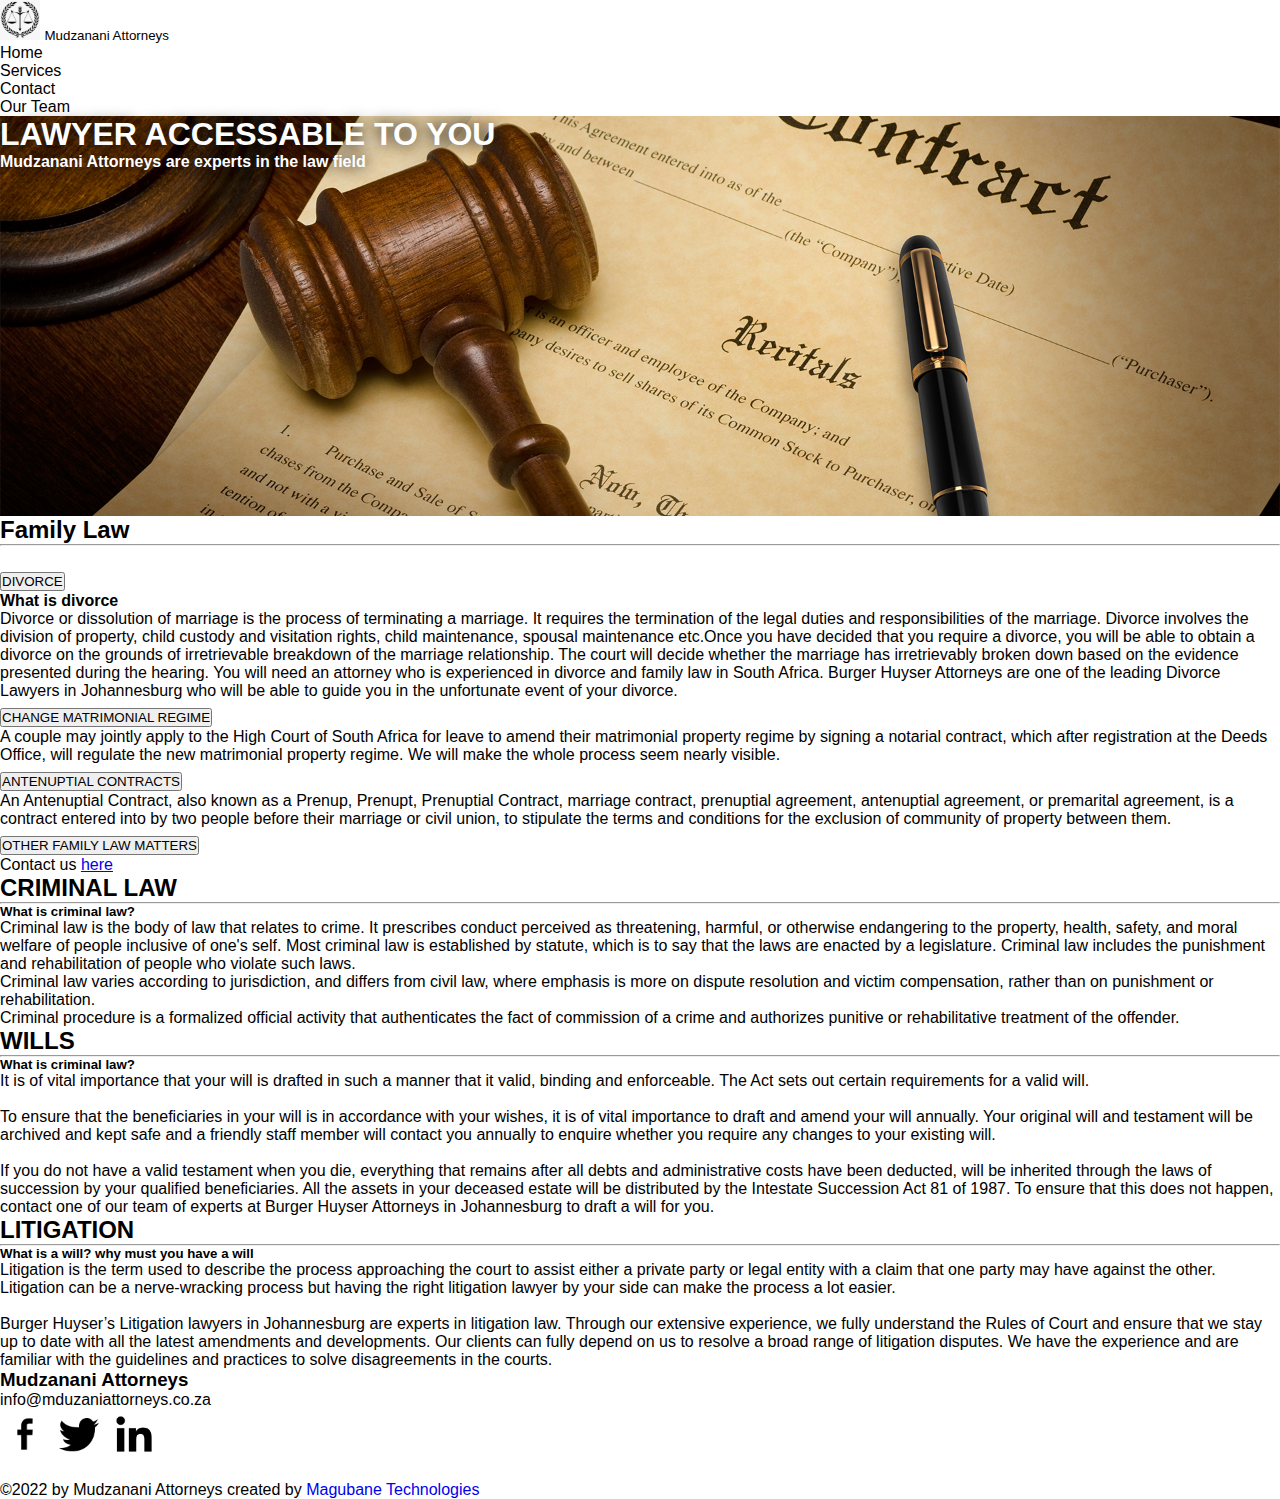
<file: services.html>
<!DOCTYPE html>
<html lang="en">

<head>
    <meta charset="UTF-8">
    <meta name="viewport" content="width=device-width, initial-scale=1.0">
    <meta name="description" content="">
    <meta name="keywords" content="">
    <meta name="author" content="">
    <title>Mudzanani Attorneys</title>    
    <link rel="stylesheet" href="css/style.css">
    <link href="https://cdn.jsdelivr.net/npm/bootstrap@5.2.0/dist/css/bootstrap.min.css" rel="stylesheet" integrity="sha384-gH2yIJqKdNHPEq0n4Mqa/HGKIhSkIHeL5AyhkYV8i59U5AR6csBvApHHNl/vI1Bx" crossorigin="anonymous">
    <script src="https://cdn.jsdelivr.net/npm/bootstrap@5.2.0/dist/js/bootstrap.bundle.min.js" integrity="sha384-A3rJD856KowSb7dwlZdYEkO39Gagi7vIsF0jrRAoQmDKKtQBHUuLZ9AsSv4jD4Xa" crossorigin="anonymous"></script>
    

</head>

<body>

    <nav class="navbar bg-light mt-0 navbar-expand-sm">
        <div class="container-fluid">

            <div class="navbar-brand">
                <img src="images/scale-icon.png" width="40px" class="rounded-pill">
                <span class="text-dark p-2"><small>Mudzanani Attorneys</small></span>
                
            </div>

            <ul class="navbar-nav">
                <li class="navbar-item p-3">
                    <a href="index.html" class="navbar-link">Home</a>
                </li>

                <li class="navbar-item p-3">
                    <a href="#" class="navbar-link">Services</a>
                </li>

                <li class="navbar-item p-3">
                    <a href="contact.html" class="navbar-link">Contact</a>
                </li>

                <li class="navbar-item p-3">
                    <a href="our-team.html" class="navbar-link">Our Team</a>
                </li>
            </ul>

        </div>
    </nav>

    

    <div id="services-showcase" class="container-fluid text-center p-5">
        <h1 class="h1-display my-5" style="font-weight: bold;">LAWYER ACCESSABLE TO YOU</h1>
        <h4>Mudzanani Attorneys are experts in the law field</h4>
    </div>


    <div class="container my-3">
        <h2 class="text-center h2-display my-3 p-3 bg-dark text-white">Family Law</h2>
        <hr>
        <br>    
        <div class="accordion" id="accordionExample">
            <div class="accordion-item">
                <h2 class="accordion-header" id="headingOne">
                <button class="accordion-button" type="button" data-bs-toggle="collapse" data-bs-target="#collapseOne" aria-expanded="true" aria-controls="collapseOne">DIVORCE
                </button>
                </h2>
                <div id="collapseOne" class="accordion-collapse collapse " aria-labelledby="headingOne" data-bs-parent="#accordionExample">
                    <div class="accordion-body"><h4>What is divorce</h4>
                            <p>Divorce or dissolution of marriage is the process of terminating a marriage.  It requires the termination of the legal duties and responsibilities of the marriage. Divorce involves the division of property, child custody and visitation rights, child maintenance, spousal maintenance etc.Once you have decided that you require a divorce, you will be able to obtain a divorce on the grounds of irretrievable breakdown of the marriage relationship. The court will decide whether the marriage has irretrievably broken down based on the evidence presented during the hearing. You will need an attorney who is experienced in divorce and family law in South Africa. Burger Huyser Attorneys are one of the leading Divorce Lawyers in Johannesburg who will be able to guide you in the unfortunate event of your divorce.</p>
                    </div>
                </div>
            </div>
            <div class="accordion-item">
                <h2 class="accordion-header" id="headingTwo">
                <button class="accordion-button collapsed" type="button" data-bs-toggle="collapse" data-bs-target="#collapseTwo" aria-expanded="false" aria-controls="collapseTwo">CHANGE MATRIMONIAL REGIME
                </button>
                </h2>
                <div id="collapseTwo" class="accordion-collapse collapse" aria-labelledby="headingTwo" data-bs-parent="#accordionExample">
                    <div class="accordion-body">
                        <p>A couple may jointly apply to the High Court of South Africa for leave to amend their matrimonial property regime by signing a notarial contract, which after registration at the Deeds Office, will regulate the new matrimonial property regime. We will make the whole process seem nearly visible.</p>
                    </div>
                </div>
            </div>
            <div class="accordion-item">
                <h2 class="accordion-header" id="headingThree">
                <button class="accordion-button collapsed" type="button" data-bs-toggle="collapse" data-bs-target="#collapseThree" aria-expanded="false" aria-controls="collapseThree">ANTENUPTIAL CONTRACTS
                </button>
                </h2>
                <div id="collapseThree" class="accordion-collapse collapse" aria-labelledby="headingThree" data-bs-parent="#accordionExample">
                    <div class="accordion-body">
                        <p>An Antenuptial Contract, also known as a Prenup, Prenupt, Prenuptial Contract, marriage contract, prenuptial agreement, antenuptial agreement, or premarital agreement, is a contract entered into by two people before their marriage or civil union, to stipulate the terms and conditions for the exclusion of community of property between them.</p>
                    </div>
                </div>
            </div>

            <div class="accordion-item">
                <h2 class="accordion-header" id="headingFour">
                <button class="accordion-button collapsed" type="button" data-bs-toggle="collapse" data-bs-target="#collapseFour" aria-expanded="false" aria-controls="collapseFour">OTHER FAMILY LAW MATTERS
                </button>
                </h2>
                <div id="collapseFour" class="accordion-collapse collapse" aria-labelledby="headingThree" data-bs-parent="#accordionExample">
                    <div class="accordion-body">
                        Contact us <a href="contact.html">here</a>
                    </div>
                </div>
            </div>
        </div>
    </div>

    <div class="container">
        <h2 class="text-center my-3 p-3 bg-dark text-white" >CRIMINAL LAW</h2>
        <hr>
        <div class="row">
            <div class="col-md-7 p-3">
                <h5>What is criminal law?</h5>
                <p>Criminal law is the body of law that relates to crime. It prescribes conduct perceived as threatening, harmful, or otherwise endangering to the property, health, safety, and moral welfare of people inclusive of one's self. Most criminal law is established by statute, which is to say that the laws are enacted by a legislature. Criminal law includes the punishment and rehabilitation of people who violate such laws. <br>Criminal law varies according to jurisdiction, and differs from civil law, where emphasis is more on dispute resolution and victim compensation, rather than on punishment or rehabilitation. <br>Criminal procedure is a formalized official activity that authenticates the fact of commission of a crime and authorizes punitive or rehabilitative treatment of the offender.</p>
            </div>
            <div class="col-md-5" id="criminal-law">
            </div>
        </div>
    </div>

    <div class="container">
        <h2 class="text-center my-3 p-3 bg-dark text-white" >WILLS</h2>
        <hr>
        <div class="row">
            <div class="col-md-5" id="wills-law">
            </div>
            <div class="col-md-7 p-3">
                <h5>What is criminal law?</h5>
                <p>It is of vital importance that your will is drafted in such a manner that it valid, binding and enforceable. The Act sets out certain requirements for a valid will. <br> <br> To ensure that the beneficiaries in your will is in accordance with your wishes, it is of vital importance to draft and amend your will annually. Your original will and testament will be archived and kept safe and a friendly staff member will contact you annually to enquire whether you require any changes to your existing will. <br> <br> If you do not have a valid testament when you die, everything that remains after all debts and administrative costs have been deducted, will be inherited through the laws of succession by your qualified beneficiaries.  All the assets in your deceased estate will be distributed by the Intestate Succession Act 81 of 1987.  To ensure that this does not happen, contact one of our team of experts at Burger Huyser Attorneys in Johannesburg to draft a will for you.</p>
            </div>
            
        </div>
    </div>

    <div class="container">
        <h2 class="text-center my-3 p-3 bg-dark text-white" >LITIGATION</h2>
        <hr>
        <div class="row">
            <div class="col-md-7 p-3">
                <h5>What is a will? why must you have a will</h5>
                <p>Litigation is the term used to describe the process approaching the court to assist either a private party or legal entity with a claim that one party may have against the other. Litigation can be a nerve-wracking process but having the right litigation lawyer by your side can make the process a lot easier. <br><br>Burger Huyser’s Litigation lawyers in Johannesburg are experts in litigation law. Through our extensive experience, we fully understand the Rules of Court and ensure that we stay up to date with all the latest amendments and developments.  Our clients can fully depend on us to resolve a broad range of litigation disputes.  We have the experience and are familiar with the guidelines and practices to solve disagreements in the courts.</p>
            </div>
            <div class="col-md-5" id="litigation-law">
            </div>
        </div>
    </div>


    <footer class="container-fluid p-3 text-center shadow-lg">
        <h3>Mudzanani Attorneys</h3>
        <p>info@mduzaniattorneys.co.za</p>  
            <div class="container">
                <a href="facebook.com"><img src="images/face_3.png" class="mx-2" width="50px" alt=""></a>
                <a href="twitter.com"><img src="images/twitter_1.png" class="mx-2" style="transform: scale(0.8, 0.8);" width="50px" alt=""></a>
                <a href="linkedin.co.za"><img src="images/in_1.png" class="mx-2" style="transform: scale(0.8, 0.8);" width="50px" alt=""></a>
            </div>
        <br>
        <p>&copy;2022 by Mudzanani Attorneys created by <a href="#" style="text-decoration: none;">Magubane Technologies</a></p>
    </footer>

</body>

</html>
</file>
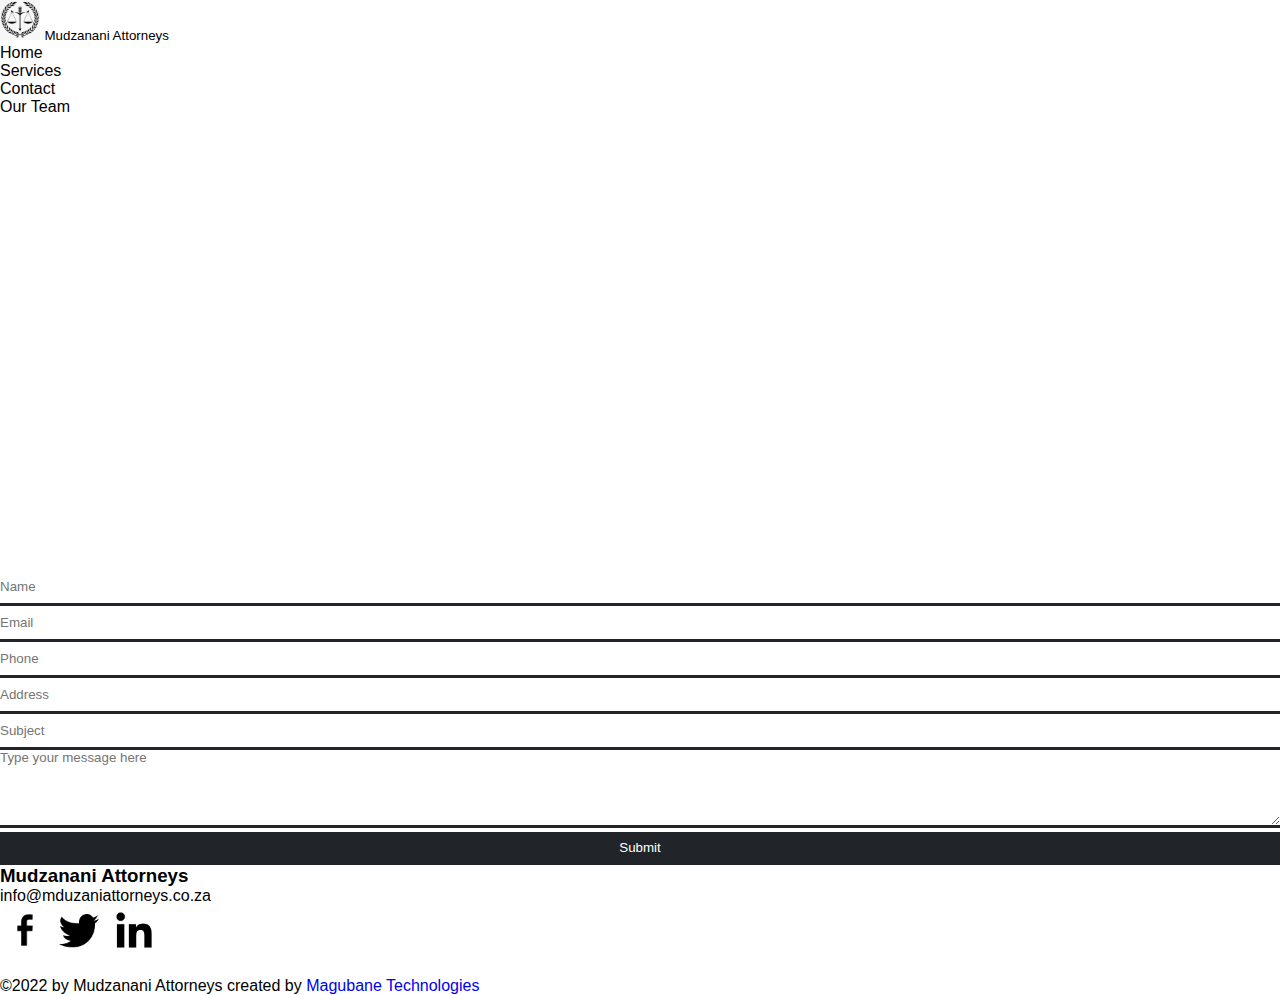
<file: Mudzanani/contact.html>
<!DOCTYPE html>
<html lang="en">

<head>
    <meta charset="UTF-8">
    <meta name="viewport" content="width=device-width, initial-scale=1.0">
    <meta name="description" content="">
    <meta name="keywords" content="">
    <meta name="author" content="">
    <title>Mudzanani Attorneys</title>    
    <link rel="stylesheet" href="css/style.css">
    <link href="https://cdn.jsdelivr.net/npm/bootstrap@5.2.0/dist/css/bootstrap.min.css" rel="stylesheet" integrity="sha384-gH2yIJqKdNHPEq0n4Mqa/HGKIhSkIHeL5AyhkYV8i59U5AR6csBvApHHNl/vI1Bx" crossorigin="anonymous">
    <script src="https://cdn.jsdelivr.net/npm/bootstrap@5.2.0/dist/js/bootstrap.bundle.min.js" integrity="sha384-A3rJD856KowSb7dwlZdYEkO39Gagi7vIsF0jrRAoQmDKKtQBHUuLZ9AsSv4jD4Xa" crossorigin="anonymous"></script>
</head>

<body>
    <nav class="navbar bg-light mt-0 navbar-expand-sm">
        <div class="container-fluid">

            <div class="navbar-brand">
                <img src="images/scale-icon.png" width="40px" class="rounded-pill">
                <span class="text-dark p-2"><small>Mudzanani Attorneys</small></span>
            </div>

            <ul class="navbar-nav">
                <li class="navbar-item p-3">
                    <a href="index.html" class="navbar-link">Home</a>
                </li>

                <li class="navbar-item p-3">
                    <a href="services.html" class="navbar-link">Services</a>
                </li>

                <li class="navbar-item p-3">
                    <a href="#" class="navbar-link">Contact</a>
                </li>

                <li class="navbar-item p-3">
                    <a href="our-team.html" class="navbar-link">Our Team</a>
                </li>
            </ul>

        </div>
    </nav>

<!--
    <div id="contact" class="container my-5">
        <div class="row">
            <div class="col text-center p-5">
                <h1 class="text-primary my-0">Contact Us</h1>
                <p>Address Goes here</p>
                <p>info@komaneelitegroup.co.za</p>
                <p>Phone number goes here</p>
            </div>
            <div class="col">
                <div id="form" class="container">
                    <form action="">
                        <div class="row my-4">
                            <div class="col-md"><input type="text" placeholder="Name"></div>
                            <div class="col-md"><input type="email" placeholder="Email" required></div>
                        </div>
                        <div class="row my-4">
                            <div class="col-md"><input type="tel" placeholder="Phone"></div>
                            <div class="col-md"><input type="text" placeholder="Address"></div>
                        </div>
                        <div class="row my-4">
                            <div class="col-md-12"><input type="text" placeholder="Subject"></div>
                        </div>
                        <div class="row my-4">
                            <div class="col-md-12">
                                <textarea placeholder="Type your message here" rows="5" required></textarea>
                            </div>
                        </div>
                        <div class="row my-4">
                            <div class="col-md-12">
                                <input id="home-submit" type="submit" value="Submit">
                            </div>
                        </div>
                    </form>
                </div>
            </div>
        </div>
    </div>
-->

    <div id="contact" class="container my-5">
        <div class="row">
            <div class="col text-center p-2">
                <section class="location">
                    <iframe src="https://maps.google.com/maps?q=246%20Paul%20kruger%20protea%20towers&t=&z=13&ie=UTF8&iwloc=&output=embed" width="100%" height="450" style="border:0;" allowfullscreen="" loading="lazy"></iframe>
                </section>
            </div>
            <div class="col">
                <div id="form" class="container">
                    <form action="">
                        <div class="row my-4">
                            <div class="col-md"><input type="text" placeholder="Name"></div>
                            <div class="col-md"><input type="email" placeholder="Email" required></div>
                        </div>
                        <div class="row my-4">
                            <div class="col-md"><input type="tel" placeholder="Phone"></div>
                            <div class="col-md"><input type="text" placeholder="Address"></div>
                        </div>
                        <div class="row my-4">
                            <div class="col-md-12"><input type="text" placeholder="Subject"></div>
                        </div>
                        <div class="row my-4">
                            <div class="col-md-12">
                                <textarea placeholder="Type your message here" rows="5" required></textarea>
                            </div>
                        </div>
                        <div class="row my-4">
                            <div class="col-md-12">
                                <input id="home-submit" type="submit" value="Submit">
                            </div>
                        </div>
                    </form>
                </div>
            </div>
        </div>
    </div>

    <footer class="container-fluid p-3 text-center shadow-lg">
        <h3>Mudzanani Attorneys</h3>
        <p>info@mduzaniattorneys.co.za</p>  
            <div class="container">
                <a href="facebook.com"><img src="images/face_3.png" class="mx-2" width="50px" alt=""></a>
                <a href="twitter.com"><img src="images/twitter_1.png" class="mx-2" style="transform: scale(0.8, 0.8);" width="50px" alt=""></a>
                <a href="linkedin.co.za"><img src="images/in_1.png" class="mx-2" style="transform: scale(0.8, 0.8);" width="50px" alt=""></a>
            </div>
        <br>
        <p>&copy;2022 by Mudzanani Attorneys created by <a href="#" style="text-decoration: none;">Magubane Technologies</a></p>
    </footer>

</body>

</html>
</file>
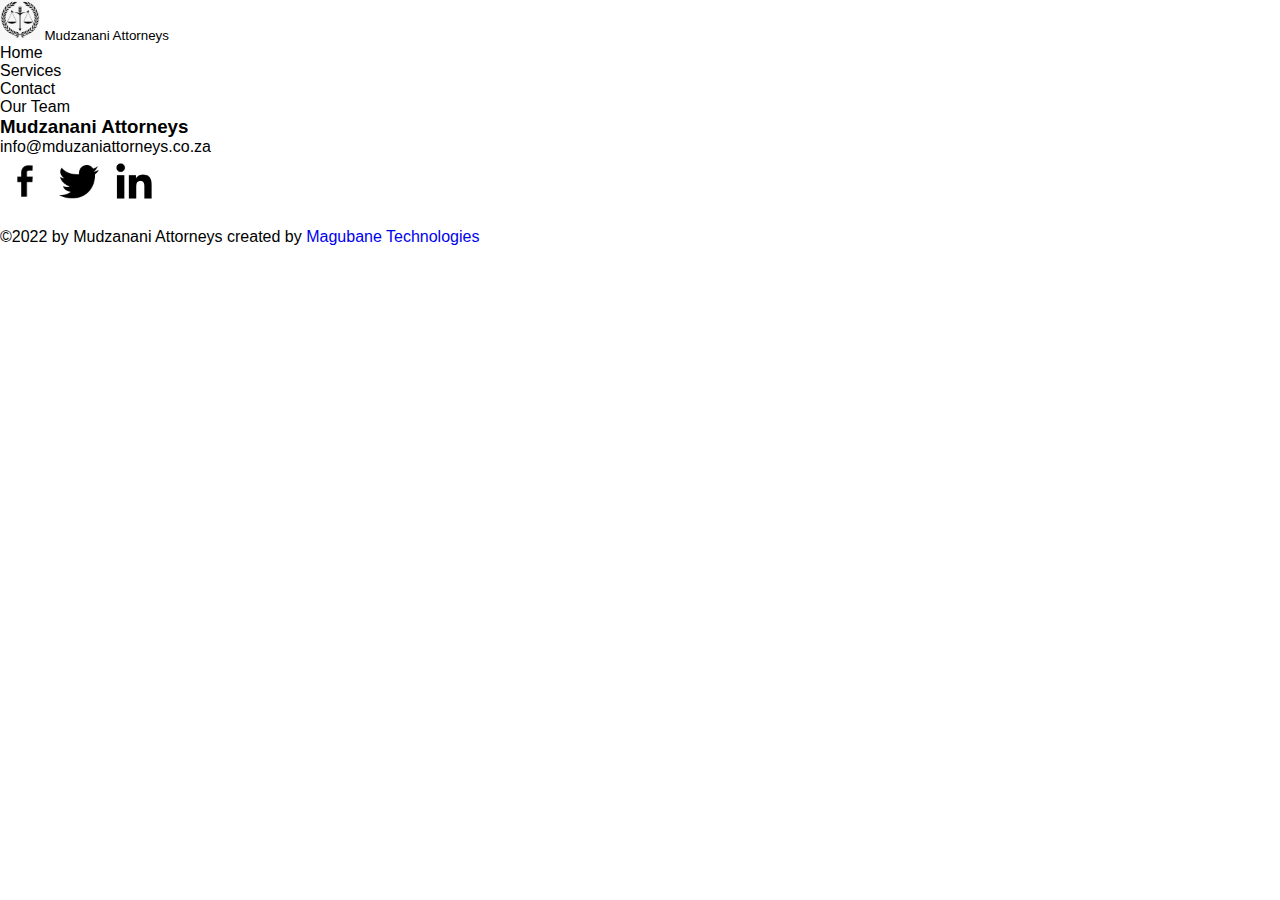
<file: Mudzanani/our-team.html>
<!DOCTYPE html>
<html lang="en">
<head>
    <meta charset="UTF-8">
    <meta name="viewport" content="width=device-width, initial-scale=1.0">
    <meta name="description" content="">
    <meta name="keywords" content="">
    <meta name="author" content="">
    <title>Mudzanani Attorneys</title>    
    <link rel="stylesheet" href="css/style.css">
    <link href="https://cdn.jsdelivr.net/npm/bootstrap@5.2.0/dist/css/bootstrap.min.css" rel="stylesheet" integrity="sha384-gH2yIJqKdNHPEq0n4Mqa/HGKIhSkIHeL5AyhkYV8i59U5AR6csBvApHHNl/vI1Bx" crossorigin="anonymous">
    <script src="https://cdn.jsdelivr.net/npm/bootstrap@5.2.0/dist/js/bootstrap.bundle.min.js" integrity="sha384-A3rJD856KowSb7dwlZdYEkO39Gagi7vIsF0jrRAoQmDKKtQBHUuLZ9AsSv4jD4Xa" crossorigin="anonymous"></script>
</head>
<body>
    <nav class="navbar bg-light mt-0 navbar-expand-sm">
        <div class="container-fluid">

            <div class="navbar-brand">
                <img src="images/scale-icon.png" width="40px" class="rounded-pill">
                <span class="text-dark p-2"><small>Mudzanani Attorneys</small></span>
            </div>

            <ul class="navbar-nav">
                <li class="navbar-item p-3">
                    <a href="index.html" class="navbar-link">Home</a>
                </li>

                <li class="navbar-item p-3">
                    <a href="services.html" class="navbar-link">Services</a>
                </li>

                <li class="navbar-item p-3">
                    <a href="contact.html" class="navbar-link">Contact</a>
                </li>

                <li class="navbar-item p-3">
                    <a href="#" class="navbar-link">Our Team</a>
                </li>
            </ul>

        </div>
    </nav>

    <footer class="container-fluid p-3 text-center shadow-lg">
        <h3>Mudzanani Attorneys</h3>
        <p>info@mduzaniattorneys.co.za</p>  
            <div class="container">
                <a href="facebook.com"><img src="images/face_3.png" class="mx-2" width="50px" alt=""></a>
                <a href="twitter.com"><img src="images/twitter_1.png" class="mx-2" style="transform: scale(0.8, 0.8);" width="50px" alt=""></a>
                <a href="linkedin.co.za"><img src="images/in_1.png" class="mx-2" style="transform: scale(0.8, 0.8);" width="50px" alt=""></a>
            </div>
        <br>
        <p>&copy;2022 by Mudzanani Attorneys created by <a href="#" style="text-decoration: none;">Magubane Technologies</a></p>
    </footer>
</body>
</html>
</file>
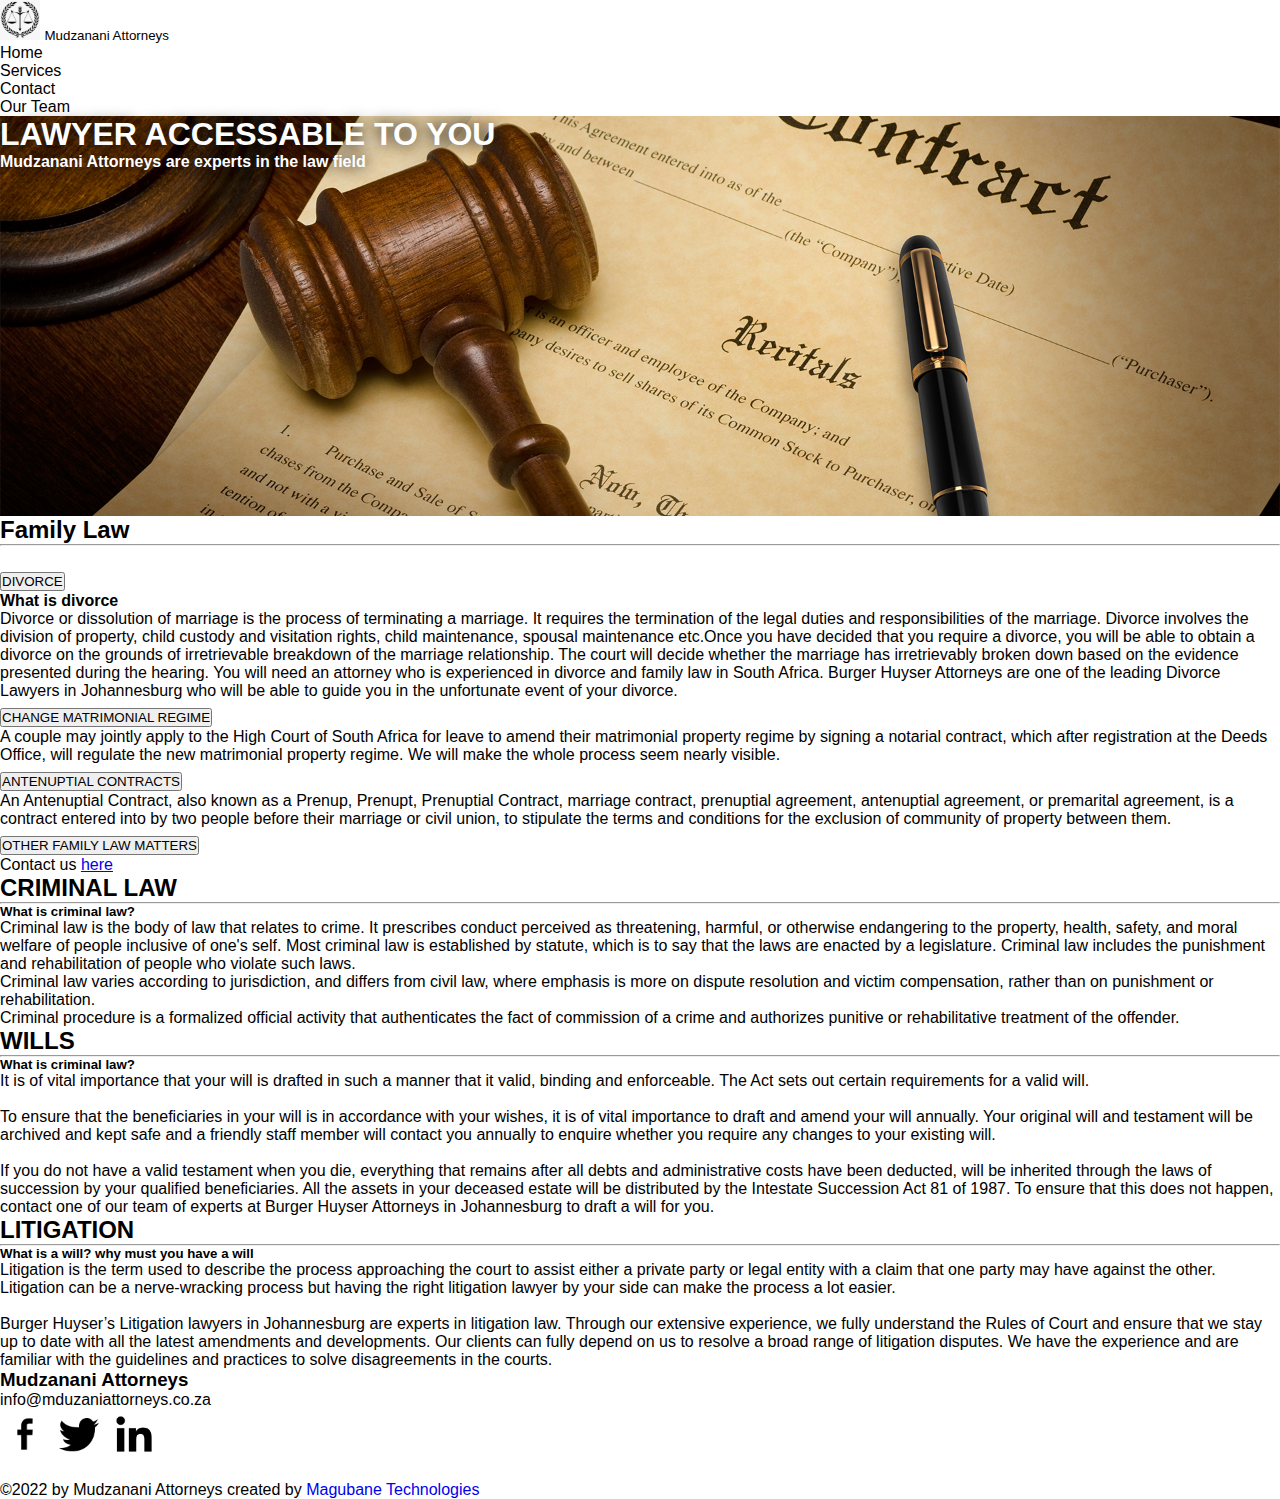
<file: Mudzanani/services.html>
<!DOCTYPE html>
<html lang="en">

<head>
    <meta charset="UTF-8">
    <meta name="viewport" content="width=device-width, initial-scale=1.0">
    <meta name="description" content="">
    <meta name="keywords" content="">
    <meta name="author" content="">
    <title>Mudzanani Attorneys</title>    
    <link rel="stylesheet" href="css/style.css">
    <link href="https://cdn.jsdelivr.net/npm/bootstrap@5.2.0/dist/css/bootstrap.min.css" rel="stylesheet" integrity="sha384-gH2yIJqKdNHPEq0n4Mqa/HGKIhSkIHeL5AyhkYV8i59U5AR6csBvApHHNl/vI1Bx" crossorigin="anonymous">
    <script src="https://cdn.jsdelivr.net/npm/bootstrap@5.2.0/dist/js/bootstrap.bundle.min.js" integrity="sha384-A3rJD856KowSb7dwlZdYEkO39Gagi7vIsF0jrRAoQmDKKtQBHUuLZ9AsSv4jD4Xa" crossorigin="anonymous"></script>
    

</head>

<body>

    <nav class="navbar bg-light mt-0 navbar-expand-sm">
        <div class="container-fluid">

            <div class="navbar-brand">
                <img src="images/scale-icon.png" width="40px" class="rounded-pill">
                <span class="text-dark p-2"><small>Mudzanani Attorneys</small></span>
                
            </div>

            <ul class="navbar-nav">
                <li class="navbar-item p-3">
                    <a href="index.html" class="navbar-link">Home</a>
                </li>

                <li class="navbar-item p-3">
                    <a href="#" class="navbar-link">Services</a>
                </li>

                <li class="navbar-item p-3">
                    <a href="contact.html" class="navbar-link">Contact</a>
                </li>

                <li class="navbar-item p-3">
                    <a href="our-team.html" class="navbar-link">Our Team</a>
                </li>
            </ul>

        </div>
    </nav>

    

    <div id="services-showcase" class="container-fluid text-center p-5">
        <h1 class="h1-display my-5" style="font-weight: bold;">LAWYER ACCESSABLE TO YOU</h1>
        <h4>Mudzanani Attorneys are experts in the law field</h4>
    </div>


    <div class="container my-3">
        <h2 class="text-center h2-display my-3 p-3 bg-dark text-white">Family Law</h2>
        <hr>
        <br>    
        <div class="accordion" id="accordionExample">
            <div class="accordion-item">
                <h2 class="accordion-header" id="headingOne">
                <button class="accordion-button" type="button" data-bs-toggle="collapse" data-bs-target="#collapseOne" aria-expanded="true" aria-controls="collapseOne">DIVORCE
                </button>
                </h2>
                <div id="collapseOne" class="accordion-collapse collapse " aria-labelledby="headingOne" data-bs-parent="#accordionExample">
                    <div class="accordion-body"><h4>What is divorce</h4>
                            <p>Divorce or dissolution of marriage is the process of terminating a marriage.  It requires the termination of the legal duties and responsibilities of the marriage. Divorce involves the division of property, child custody and visitation rights, child maintenance, spousal maintenance etc.Once you have decided that you require a divorce, you will be able to obtain a divorce on the grounds of irretrievable breakdown of the marriage relationship. The court will decide whether the marriage has irretrievably broken down based on the evidence presented during the hearing. You will need an attorney who is experienced in divorce and family law in South Africa. Burger Huyser Attorneys are one of the leading Divorce Lawyers in Johannesburg who will be able to guide you in the unfortunate event of your divorce.</p>
                    </div>
                </div>
            </div>
            <div class="accordion-item">
                <h2 class="accordion-header" id="headingTwo">
                <button class="accordion-button collapsed" type="button" data-bs-toggle="collapse" data-bs-target="#collapseTwo" aria-expanded="false" aria-controls="collapseTwo">CHANGE MATRIMONIAL REGIME
                </button>
                </h2>
                <div id="collapseTwo" class="accordion-collapse collapse" aria-labelledby="headingTwo" data-bs-parent="#accordionExample">
                    <div class="accordion-body">
                        <p>A couple may jointly apply to the High Court of South Africa for leave to amend their matrimonial property regime by signing a notarial contract, which after registration at the Deeds Office, will regulate the new matrimonial property regime. We will make the whole process seem nearly visible.</p>
                    </div>
                </div>
            </div>
            <div class="accordion-item">
                <h2 class="accordion-header" id="headingThree">
                <button class="accordion-button collapsed" type="button" data-bs-toggle="collapse" data-bs-target="#collapseThree" aria-expanded="false" aria-controls="collapseThree">ANTENUPTIAL CONTRACTS
                </button>
                </h2>
                <div id="collapseThree" class="accordion-collapse collapse" aria-labelledby="headingThree" data-bs-parent="#accordionExample">
                    <div class="accordion-body">
                        <p>An Antenuptial Contract, also known as a Prenup, Prenupt, Prenuptial Contract, marriage contract, prenuptial agreement, antenuptial agreement, or premarital agreement, is a contract entered into by two people before their marriage or civil union, to stipulate the terms and conditions for the exclusion of community of property between them.</p>
                    </div>
                </div>
            </div>

            <div class="accordion-item">
                <h2 class="accordion-header" id="headingFour">
                <button class="accordion-button collapsed" type="button" data-bs-toggle="collapse" data-bs-target="#collapseFour" aria-expanded="false" aria-controls="collapseFour">OTHER FAMILY LAW MATTERS
                </button>
                </h2>
                <div id="collapseFour" class="accordion-collapse collapse" aria-labelledby="headingThree" data-bs-parent="#accordionExample">
                    <div class="accordion-body">
                        Contact us <a href="contact.html">here</a>
                    </div>
                </div>
            </div>
        </div>
    </div>

    <div class="container">
        <h2 class="text-center my-3 p-3 bg-dark text-white" >CRIMINAL LAW</h2>
        <hr>
        <div class="row">
            <div class="col-md-7 p-3">
                <h5>What is criminal law?</h5>
                <p>Criminal law is the body of law that relates to crime. It prescribes conduct perceived as threatening, harmful, or otherwise endangering to the property, health, safety, and moral welfare of people inclusive of one's self. Most criminal law is established by statute, which is to say that the laws are enacted by a legislature. Criminal law includes the punishment and rehabilitation of people who violate such laws. <br>Criminal law varies according to jurisdiction, and differs from civil law, where emphasis is more on dispute resolution and victim compensation, rather than on punishment or rehabilitation. <br>Criminal procedure is a formalized official activity that authenticates the fact of commission of a crime and authorizes punitive or rehabilitative treatment of the offender.</p>
            </div>
            <div class="col-md-5" id="criminal-law">
            </div>
        </div>
    </div>

    <div class="container">
        <h2 class="text-center my-3 p-3 bg-dark text-white" >WILLS</h2>
        <hr>
        <div class="row">
            <div class="col-md-5" id="wills-law">
            </div>
            <div class="col-md-7 p-3">
                <h5>What is criminal law?</h5>
                <p>It is of vital importance that your will is drafted in such a manner that it valid, binding and enforceable. The Act sets out certain requirements for a valid will. <br> <br> To ensure that the beneficiaries in your will is in accordance with your wishes, it is of vital importance to draft and amend your will annually. Your original will and testament will be archived and kept safe and a friendly staff member will contact you annually to enquire whether you require any changes to your existing will. <br> <br> If you do not have a valid testament when you die, everything that remains after all debts and administrative costs have been deducted, will be inherited through the laws of succession by your qualified beneficiaries.  All the assets in your deceased estate will be distributed by the Intestate Succession Act 81 of 1987.  To ensure that this does not happen, contact one of our team of experts at Burger Huyser Attorneys in Johannesburg to draft a will for you.</p>
            </div>
            
        </div>
    </div>

    <div class="container">
        <h2 class="text-center my-3 p-3 bg-dark text-white" >LITIGATION</h2>
        <hr>
        <div class="row">
            <div class="col-md-7 p-3">
                <h5>What is a will? why must you have a will</h5>
                <p>Litigation is the term used to describe the process approaching the court to assist either a private party or legal entity with a claim that one party may have against the other. Litigation can be a nerve-wracking process but having the right litigation lawyer by your side can make the process a lot easier. <br><br>Burger Huyser’s Litigation lawyers in Johannesburg are experts in litigation law. Through our extensive experience, we fully understand the Rules of Court and ensure that we stay up to date with all the latest amendments and developments.  Our clients can fully depend on us to resolve a broad range of litigation disputes.  We have the experience and are familiar with the guidelines and practices to solve disagreements in the courts.</p>
            </div>
            <div class="col-md-5" id="litigation-law">
            </div>
        </div>
    </div>


    <footer class="container-fluid p-3 text-center shadow-lg">
        <h3>Mudzanani Attorneys</h3>
        <p>info@mduzaniattorneys.co.za</p>  
            <div class="container">
                <a href="facebook.com"><img src="images/face_3.png" class="mx-2" width="50px" alt=""></a>
                <a href="twitter.com"><img src="images/twitter_1.png" class="mx-2" style="transform: scale(0.8, 0.8);" width="50px" alt=""></a>
                <a href="linkedin.co.za"><img src="images/in_1.png" class="mx-2" style="transform: scale(0.8, 0.8);" width="50px" alt=""></a>
            </div>
        <br>
        <p>&copy;2022 by Mudzanani Attorneys created by <a href="#" style="text-decoration: none;">Magubane Technologies</a></p>
    </footer>

</body>

</html>
</file>
<file: css/style.css>
* {
    margin: 0;
    padding: 0;
    font-family: 'Gill Sans', 'Gill Sans MT', Calibri, 'Trebuchet MS', sans-serif;
}

#main-showcase {
    min-height: 500px;
    background: url("../images/lady\ justice.jpg");
    background-position: center;
    background-size: cover;
    background-size: 100%;
    transition: background-size 500ms;    
}

#main-showcase:hover{
    background-size: 120%;
}


#main-showcase h1 {
    margin-top: 100px;
    color: white;
    text-shadow: 0 0 15px black;
    filter: none;
}

#main-showcase a {
    margin-top: 40px;
}

nav a {
    text-decoration: none;
    color: black;
    transition: color 1s;
}

nav a:hover {
    color: white;
}

nav li {
    transition: background 1s, color 1s;
}

nav li:hover {
    background: #0D6EFD;
    color: whitesmoke;
}

#about-showcase h2 {
    font-size: 120%;
}

#about-showcase p {
    font-size: 110%;
}

#services-main img {
    height: 180px;
}

#form input {
    width: 100%;
    height: 33px;
    border: none;
    border-bottom: 3px solid #212529;
    transition: border-bottom 500ms;
}

#form textarea {
    width: 100%;
    border: none;
    border-bottom: 3px solid #212529;
}

#form input:hover {
    border-color: white;
    border-bottom: 3px solid white;
}

#home-submit {
    background: #212529;
    color: white;
}

#home-submit:hover {
    border: none;
    background: #3f4347;
}

#newsletter-wrap {
    border: 2px solid #212529;
    width: fit-content;
    margin: 0 auto;
}

#contact-newsletter {
    background: url("../images/contact-cover.jpg");
    color: white;
    background-size: cover;
}

#products-showcase img{
    height: 100px;
}

.product-card{
    color: black;
    text-decoration: none;    
    transition: 500ms;
}

.product-card:hover {
    color: black;
    transform: scale(1.1, 1.1) translateY(-30px);
    
}

.product-card a{
    color: black;
    text-decoration: none;
}

.product-card a:hover{
    color: black;
}


#it-bg{
    margin-top: 100px;
    height: 500px;
    width: 65%;
    position: absolute;
    right: 50px;
    top: 50px;
    background: url("../images/ai.jpg");
    background-position: center;
    background-size: cover;
}

#it-content{
    margin-top: 100px;
    position: absolute;
    bottom: 20px;
    left: 50px;
    background: lightslategray;
}

#index-button{
    padding: 10px;
    border: 3px solid transparent;
    border-radius: none;
    transition: background-color 0.5s, border-color 0.5s, color 0.5s, transform 0.5s, box-shadow 0.5s;
}

#index-button:hover{
    background-color: white;
    border-color: #212529;
    color: #212529;
    transform: scale(1.2, 1.2);
    box-shadow: 0 0 25px 2px black;
}

#services-main  {
    background: url("../images/bg-index-second.jpg");
    background-size: cover;
    background-position: center;
}

.tabs-main img {
    transition: transform 1s;
}

.tabs-main:hover  img {
    transform: scale(1.2,1.2) translate(0, -15px);

}



#contact{
    min-height: 300px;
}

#contact a{
    
    padding: 18px 25px;
    text-decoration: none;
    background: #EE6200;
    color: white;
    transition: background 500ms, box-shadow 500ms;
}

#contact a:hover{
    background: #212529;
    color: white;
    box-shadow: 0 0 15px 2px gray;
    
}


#services-showcase{
    height: 400px;
    background: url("../images/services-cover.jpg");
    background-position: center;
    background-size: cover;
    color: white;
    text-shadow: 0 0 15px black;
}

#criminal-law{
    background: url("../images/Criminal Law.jpg");
    background-position: center;
            background-size: cover;
}

#litigation-law{
    background: url("../images/litigation.jpg");
    background-position: center;
    background-size: cover;
}

#wills-law{
    background: url("../images/will law.jpg");
    background-position: center;
    background-size: cover;
}
</file>
<file: Mudzanani/css/style.css>
* {
    margin: 0;
    padding: 0;
    font-family: 'Gill Sans', 'Gill Sans MT', Calibri, 'Trebuchet MS', sans-serif;
}

#main-showcase {
    min-height: 500px;
    background: url("../images/lady\ justice.jpg");
    background-position: center;
    background-size: cover;
    background-size: 100%;
    transition: background-size 500ms;    
}

#main-showcase:hover{
    background-size: 120%;
}


#main-showcase h1 {
    margin-top: 100px;
    color: white;
    text-shadow: 0 0 15px black;
    filter: none;
}

#main-showcase a {
    margin-top: 40px;
}

nav a {
    text-decoration: none;
    color: black;
    transition: color 1s;
}

nav a:hover {
    color: white;
}

nav li {
    transition: background 1s, color 1s;
}

nav li:hover {
    background: #0D6EFD;
    color: whitesmoke;
}

#about-showcase h2 {
    font-size: 120%;
}

#about-showcase p {
    font-size: 110%;
}

#services-main img {
    height: 180px;
}

#form input {
    width: 100%;
    height: 33px;
    border: none;
    border-bottom: 3px solid #212529;
    transition: border-bottom 500ms;
}

#form textarea {
    width: 100%;
    border: none;
    border-bottom: 3px solid #212529;
}

#form input:hover {
    border-color: white;
    border-bottom: 3px solid white;
}

#home-submit {
    background: #212529;
    color: white;
}

#home-submit:hover {
    border: none;
    background: #3f4347;
}

#newsletter-wrap {
    border: 2px solid #212529;
    width: fit-content;
    margin: 0 auto;
}

#contact-newsletter {
    background: url("../images/contact-cover.jpg");
    color: white;
    background-size: cover;
}

#products-showcase img{
    height: 100px;
}

.product-card{
    color: black;
    text-decoration: none;    
    transition: 500ms;
}

.product-card:hover {
    color: black;
    transform: scale(1.1, 1.1) translateY(-30px);
    
}

.product-card a{
    color: black;
    text-decoration: none;
}

.product-card a:hover{
    color: black;
}


#it-bg{
    margin-top: 100px;
    height: 500px;
    width: 65%;
    position: absolute;
    right: 50px;
    top: 50px;
    background: url("../images/ai.jpg");
    background-position: center;
    background-size: cover;
}

#it-content{
    margin-top: 100px;
    position: absolute;
    bottom: 20px;
    left: 50px;
    background: lightslategray;
}

#index-button{
    padding: 10px;
    border: 3px solid transparent;
    border-radius: none;
    transition: background-color 0.5s, border-color 0.5s, color 0.5s, transform 0.5s, box-shadow 0.5s;
}

#index-button:hover{
    background-color: white;
    border-color: #212529;
    color: #212529;
    transform: scale(1.2, 1.2);
    box-shadow: 0 0 25px 2px black;
}

#services-main  {
    background: url("../images/bg-index-second.jpg");
    background-size: cover;
    background-position: center;
}

.tabs-main img {
    transition: transform 1s;
}

.tabs-main:hover  img {
    transform: scale(1.2,1.2) translate(0, -15px);

}



#contact{
    min-height: 300px;
}

#contact a{
    
    padding: 18px 25px;
    text-decoration: none;
    background: #EE6200;
    color: white;
    transition: background 500ms, box-shadow 500ms;
}

#contact a:hover{
    background: #212529;
    color: white;
    box-shadow: 0 0 15px 2px gray;
    
}


#services-showcase{
    height: 400px;
    background: url("../images/services-cover.jpg");
    background-position: center;
    background-size: cover;
    color: white;
    text-shadow: 0 0 15px black;
}

#criminal-law{
    background: url("../images/Criminal Law.jpg");
    background-position: center;
            background-size: cover;
}

#litigation-law{
    background: url("../images/litigation.jpg");
    background-position: center;
    background-size: cover;
}

#wills-law{
    background: url("../images/will law.jpg");
    background-position: center;
    background-size: cover;
}
</file>
